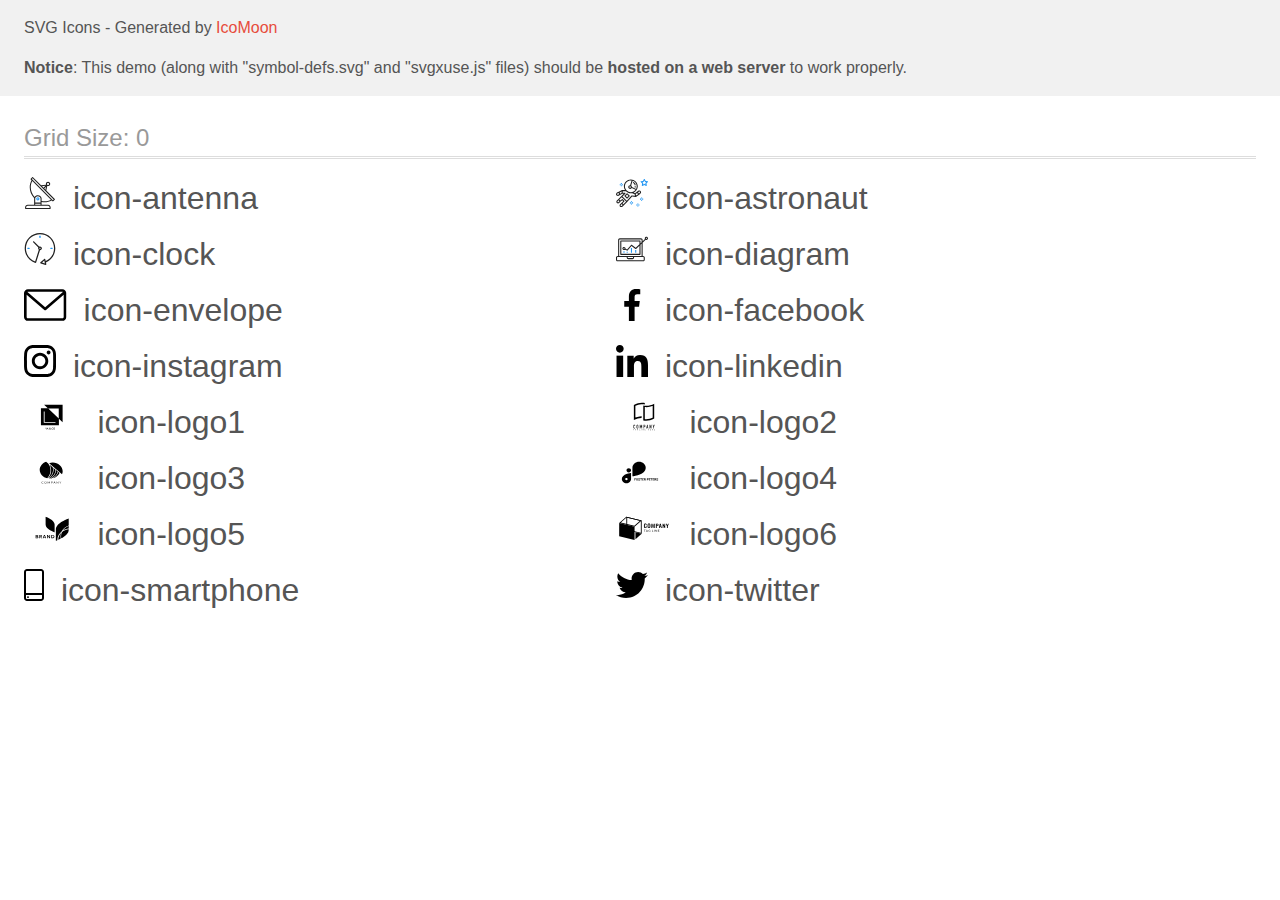
<file: images/icons/icomoon/demo-external-svg.html>
<!doctype html>
<html>
<head>
    <title>IcoMoon - SVG Icons</title>
    <meta charset="utf-8">
    <meta name="viewport" content="width=device-width, initial-scale=1">
    <link rel="stylesheet" href="demo-files/demo.css">
    <link rel="stylesheet" href="style.css">
</head>
<body>
<header class="bgc1 clearfix">
<div class="mhl">
    <p>SVG Icons - Generated by <a href="https://icomoon.io/app">IcoMoon</a></p><p><strong>Notice</strong>: This demo (along with "symbol-defs.svg" and "svgxuse.js" files) should be <b>hosted on a web server</b> to work properly.</p>
</div>
</header>
    <div class="clearfix mhl ptl">
        <h1 class="mvm mtn fgc1">Grid Size: 0</h1>
        <div class="glyph fs1">
            <div class="clearfix pbs">
                <svg class="icon icon-antenna"><use xlink:href="symbol-defs.svg#icon-antenna"></use></svg><span class="name"> icon-antenna</span>
            </div>
        </div>
        <div class="glyph fs1">
            <div class="clearfix pbs">
                <svg class="icon icon-astronaut"><use xlink:href="symbol-defs.svg#icon-astronaut"></use></svg><span class="name"> icon-astronaut</span>
            </div>
        </div>
        <div class="glyph fs1">
            <div class="clearfix pbs">
                <svg class="icon icon-clock"><use xlink:href="symbol-defs.svg#icon-clock"></use></svg><span class="name"> icon-clock</span>
            </div>
        </div>
        <div class="glyph fs1">
            <div class="clearfix pbs">
                <svg class="icon icon-diagram"><use xlink:href="symbol-defs.svg#icon-diagram"></use></svg><span class="name"> icon-diagram</span>
            </div>
        </div>
        <div class="glyph fs1">
            <div class="clearfix pbs">
                <svg class="icon icon-envelope"><use xlink:href="symbol-defs.svg#icon-envelope"></use></svg><span class="name"> icon-envelope</span>
            </div>
        </div>
        <div class="glyph fs1">
            <div class="clearfix pbs">
                <svg class="icon icon-facebook"><use xlink:href="symbol-defs.svg#icon-facebook"></use></svg><span class="name"> icon-facebook</span>
            </div>
        </div>
        <div class="glyph fs1">
            <div class="clearfix pbs">
                <svg class="icon icon-instagram"><use xlink:href="symbol-defs.svg#icon-instagram"></use></svg><span class="name"> icon-instagram</span>
            </div>
        </div>
        <div class="glyph fs1">
            <div class="clearfix pbs">
                <svg class="icon icon-linkedin"><use xlink:href="symbol-defs.svg#icon-linkedin"></use></svg><span class="name"> icon-linkedin</span>
            </div>
        </div>
        <div class="glyph fs1">
            <div class="clearfix pbs">
                <svg class="icon icon-logo1"><use xlink:href="symbol-defs.svg#icon-logo1"></use></svg><span class="name"> icon-logo1</span>
            </div>
        </div>
        <div class="glyph fs1">
            <div class="clearfix pbs">
                <svg class="icon icon-logo2"><use xlink:href="symbol-defs.svg#icon-logo2"></use></svg><span class="name"> icon-logo2</span>
            </div>
        </div>
        <div class="glyph fs1">
            <div class="clearfix pbs">
                <svg class="icon icon-logo3"><use xlink:href="symbol-defs.svg#icon-logo3"></use></svg><span class="name"> icon-logo3</span>
            </div>
        </div>
        <div class="glyph fs1">
            <div class="clearfix pbs">
                <svg class="icon icon-logo4"><use xlink:href="symbol-defs.svg#icon-logo4"></use></svg><span class="name"> icon-logo4</span>
            </div>
        </div>
        <div class="glyph fs1">
            <div class="clearfix pbs">
                <svg class="icon icon-logo5"><use xlink:href="symbol-defs.svg#icon-logo5"></use></svg><span class="name"> icon-logo5</span>
            </div>
        </div>
        <div class="glyph fs1">
            <div class="clearfix pbs">
                <svg class="icon icon-logo6"><use xlink:href="symbol-defs.svg#icon-logo6"></use></svg><span class="name"> icon-logo6</span>
            </div>
        </div>
        <div class="glyph fs1">
            <div class="clearfix pbs">
                <svg class="icon icon-smartphone"><use xlink:href="symbol-defs.svg#icon-smartphone"></use></svg><span class="name"> icon-smartphone</span>
            </div>
        </div>
        <div class="glyph fs1">
            <div class="clearfix pbs">
                <svg class="icon icon-twitter"><use xlink:href="symbol-defs.svg#icon-twitter"></use></svg><span class="name"> icon-twitter</span>
            </div>
        </div>
  </div>
<script defer src="svgxuse.js"></script>
</body>
</html>
</file>
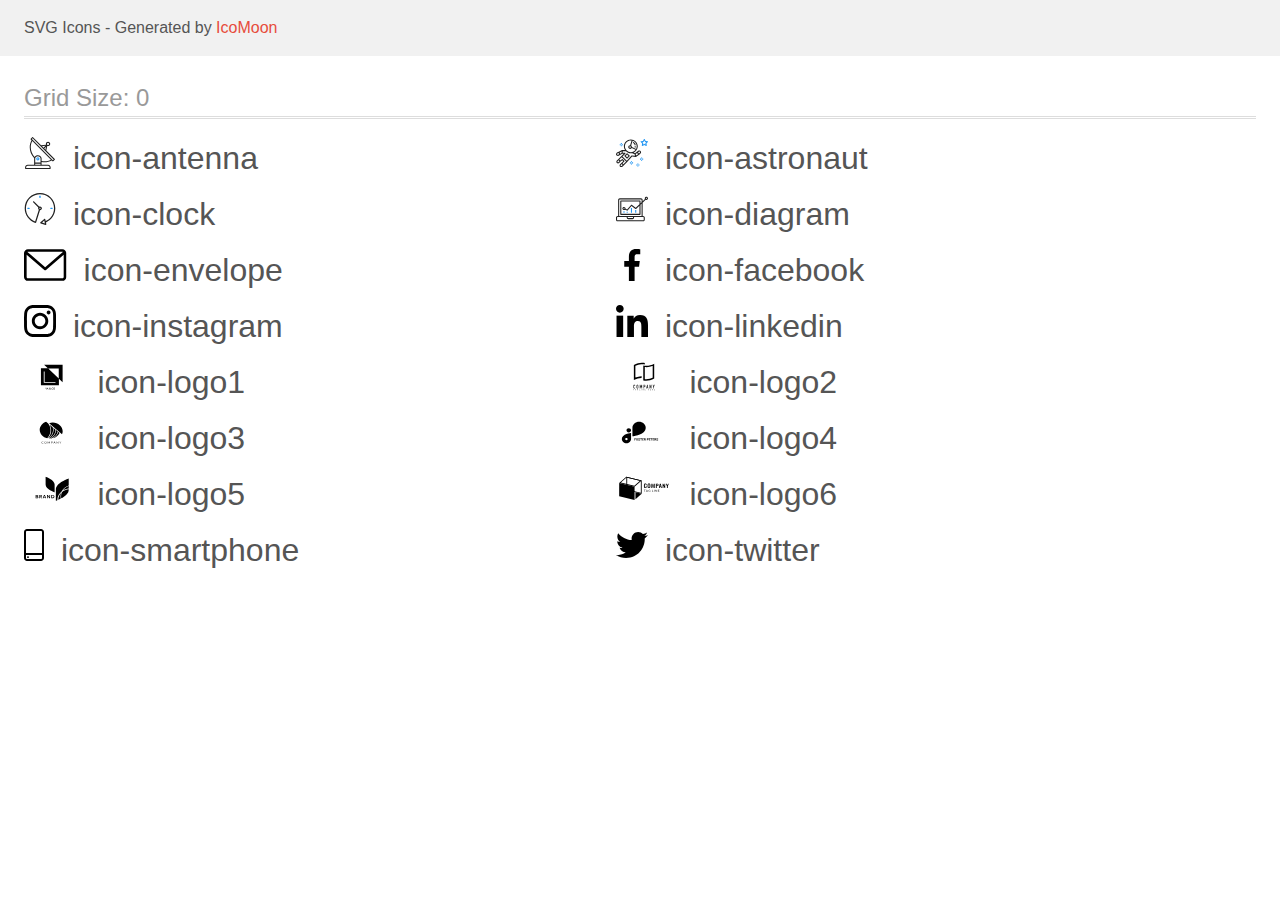
<file: images/icons/icomoon/demo.html>
<!doctype html>
<html>
<head>
    <title>IcoMoon - SVG Icons</title>
    <meta charset="utf-8">
    <meta name="viewport" content="width=device-width, initial-scale=1">
    <link rel="stylesheet" href="demo-files/demo.css">
    <link rel="stylesheet" href="style.css">
</head>
<body>
<svg aria-hidden="true" style="position: absolute; width: 0; height: 0; overflow: hidden;" version="1.1" xmlns="http://www.w3.org/2000/svg" xmlns:xlink="http://www.w3.org/1999/xlink">
<defs>
<symbol id="icon-antenna" viewBox="0 0 32 32">
<path fill="#212121" style="fill: var(--color1, #212121)" d="M30.773 22.098l-8.443-8.505 0.937-4.615c0.242 0.094 0.499 0.144 0.758 0.146h0.006c1.192 0.014 2.17-0.941 2.184-2.133s-0.941-2.17-2.133-2.184c-1.192-0.014-2.17 0.941-2.184 2.133-0.003 0.255 0.039 0.509 0.125 0.749l-4.96 0.605-8.091-8.133c-0.099-0.101-0.235-0.159-0.377-0.16-0.14 0.001-0.274 0.056-0.373 0.155l-1.513 1.504c-0.208 0.208-0.208 0.546 0 0.754l0.814 0.826c-3.153 5.798-2.129 12.978 2.519 17.663 0.043 0.041 0.092 0.074 0.146 0.098-0.034 0.18-0.051 0.364-0.052 0.547v6.187h-6.4c-1.472 0.002-2.665 1.195-2.667 2.667v1.067c0 0.295 0.239 0.533 0.533 0.533h24.533c0.295 0 0.533-0.239 0.533-0.533v-1.067c-0.002-1.472-1.195-2.665-2.667-2.667h-6.4v-2.742c1.003 0.21 2.024 0.317 3.049 0.32 2.458-0.003 4.877-0.615 7.040-1.783l0.818 0.823c0.099 0.101 0.235 0.159 0.377 0.16 0.14-0.001 0.274-0.056 0.373-0.155l1.513-1.504c0.208-0.208 0.208-0.546 0-0.754zM23.28 6.233c0.418-0.415 1.093-0.414 1.508 0.004s0.414 1.093-0.004 1.508c-0.2 0.199-0.47 0.31-0.752 0.31h-0.003c-0.589-0.003-1.064-0.483-1.061-1.072 0.002-0.282 0.115-0.552 0.314-0.751h-0.002zM22.024 9.738l-0.598 2.946-1.175-1.182 1.774-1.763zM21.419 8.836l-1.92 1.909-1.485-1.493 3.405-0.415zM24.004 28.8c0.884 0 1.6 0.716 1.6 1.6v0.533h-23.467v-0.533c0-0.884 0.716-1.6 1.6-1.6h20.267zM16.537 26.667v1.067h-5.333v-1.067h5.333zM11.204 25.6v-4.053c0-1.294 1.196-2.347 2.667-2.347s2.667 1.053 2.667 2.347v4.053h-5.333zM17.604 23.904v-2.357c0-1.882-1.675-3.413-3.733-3.413-1.331-0.020-2.576 0.657-3.281 1.786-4.058-4.274-4.971-10.645-2.279-15.887l18.602 18.708c-2.872 1.461-6.165 1.873-9.309 1.163zM28.893 23.22l-21.057-21.181 0.755-0.752 7.935 7.98c0.004 0 0.006 0.007 0.010 0.010l13.115 13.191-0.757 0.752z"></path>
<path fill="#2196f3" style="fill: var(--color2, #2196f3)" d="M13.876 20.267h-0.005c-0.884-0.001-1.601 0.714-1.602 1.598s0.714 1.601 1.598 1.602h0.005c0.884 0.001 1.601-0.714 1.602-1.598s-0.714-1.601-1.598-1.602zM14.249 22.245c-0.1 0.1-0.236 0.156-0.378 0.155-0.295-0.002-0.532-0.242-0.531-0.536 0.001-0.141 0.057-0.276 0.157-0.375s0.233-0.154 0.373-0.155c0.295 0.002 0.532 0.241 0.53 0.536-0.001 0.141-0.057 0.276-0.157 0.375h0.005z"></path>
</symbol>
<symbol id="icon-astronaut" viewBox="0 0 32 32">
<path fill="#2196f3" style="fill: var(--color2, #2196f3)" d="M31.974 4.524c-0.063-0.193-0.229-0.333-0.43-0.363l-1.91-0.278-0.855-1.731c-0.179-0.365-0.777-0.365-0.956 0l-0.855 1.731-1.91 0.278c-0.201 0.029-0.367 0.17-0.431 0.363-0.062 0.193-0.011 0.405 0.135 0.547l1.383 1.348-0.326 1.903c-0.034 0.2 0.048 0.402 0.212 0.522 0.166 0.121 0.382 0.135 0.562 0.040l1.709-0.899 1.709 0.899c0.078 0.041 0.164 0.061 0.249 0.061 0.11 0 0.221-0.034 0.314-0.102 0.164-0.119 0.246-0.322 0.212-0.522l-0.326-1.903 1.383-1.348c0.145-0.142 0.197-0.354 0.135-0.547zM29.511 5.851c-0.125 0.122-0.183 0.299-0.153 0.472l0.191 1.114-1-0.526c-0.078-0.041-0.163-0.061-0.249-0.061s-0.17 0.020-0.249 0.061l-1.001 0.526 0.191-1.114c0.030-0.173-0.028-0.349-0.153-0.472l-0.81-0.789 1.119-0.163c0.174-0.025 0.324-0.134 0.402-0.292l0.5-1.013 0.5 1.013c0.078 0.157 0.228 0.267 0.402 0.292l1.119 0.163-0.809 0.789z"></path>
<path fill="#2196f3" style="fill: var(--color2, #2196f3)" d="M26.134 20.522h-1.067v1.067h1.067v-1.067z"></path>
<path fill="#2196f3" style="fill: var(--color2, #2196f3)" d="M26.134 22.656h-1.067v1.067h1.067v-1.067z"></path>
<path fill="#2196f3" style="fill: var(--color2, #2196f3)" d="M27.2 21.589h-1.067v1.067h1.067v-1.067z"></path>
<path fill="#2196f3" style="fill: var(--color2, #2196f3)" d="M25.067 21.589h-1.067v1.067h1.067v-1.067z"></path>
<path fill="#2196f3" style="fill: var(--color2, #2196f3)" d="M22.4 26.389h-1.067v1.067h1.067v-1.067z"></path>
<path fill="#2196f3" style="fill: var(--color2, #2196f3)" d="M22.4 28.522h-1.067v1.067h1.067v-1.067z"></path>
<path fill="#2196f3" style="fill: var(--color2, #2196f3)" d="M23.467 27.456h-1.067v1.067h1.067v-1.067z"></path>
<path fill="#2196f3" style="fill: var(--color2, #2196f3)" d="M21.333 27.456h-1.067v1.067h1.067v-1.067z"></path>
<path fill="#2196f3" style="fill: var(--color2, #2196f3)" d="M16 24.256h-1.067v1.067h1.067v-1.067z"></path>
<path fill="#2196f3" style="fill: var(--color2, #2196f3)" d="M16 26.389h-1.067v1.067h1.067v-1.067z"></path>
<path fill="#2196f3" style="fill: var(--color2, #2196f3)" d="M17.067 25.322h-1.067v1.067h1.067v-1.067z"></path>
<path fill="#2196f3" style="fill: var(--color2, #2196f3)" d="M14.933 25.322h-1.067v1.067h1.067v-1.067z"></path>
<path fill="#2196f3" style="fill: var(--color2, #2196f3)" d="M5.867 6.122h-1.067v1.067h1.067v-1.067z"></path>
<path fill="#2196f3" style="fill: var(--color2, #2196f3)" d="M5.867 8.255h-1.067v1.067h1.067v-1.067z"></path>
<path fill="#2196f3" style="fill: var(--color2, #2196f3)" d="M6.933 7.189h-1.067v1.067h1.067v-1.067z"></path>
<path fill="#2196f3" style="fill: var(--color2, #2196f3)" d="M4.8 7.189h-1.067v1.067h1.067v-1.067z"></path>
<path fill="#212121" style="fill: var(--color1, #212121)" d="M24.715 14.159c-0.287-0.388-0.709-0.637-1.188-0.705-0.481-0.068-0.956 0.058-1.34 0.352l-1.252 0.96-1.898 1.417-1.358-0.541c2.421-1.086 4.114-3.508 4.114-6.32 0-3.823-3.123-6.933-6.961-6.933s-6.961 3.11-6.961 6.933c0 1.386 0.414 2.674 1.12 3.758l-2.764-0.024c-0.002 0-0.003 0-0.005 0-0.009 0-0.015 0.004-0.023 0.005-0.053 0.002-0.105 0.013-0.155 0.031-0.013 0.005-0.026 0.008-0.038 0.013-0.006 0.003-0.013 0.003-0.019 0.006l-3.233 1.596c-0.001 0-0.001 0-0.001 0.001l-1.893 0.911c-0.021 0.009-0.042 0.021-0.063 0.035-0.755 0.502-1.012 1.489-0.598 2.295 0.22 0.429 0.595 0.745 1.056 0.889 0.178 0.055 0.359 0.083 0.539 0.083 0.29 0 0.577-0.071 0.839-0.211l1.388-0.738 2.264-1.169 1.357-0.008-5.442 5.416c-0.001 0.001-0.001 0.001-0.002 0.001l-1.339 1.333c-0.316 0.315-0.49 0.732-0.49 1.178s0.174 0.863 0.49 1.179c0.325 0.323 0.752 0.485 1.179 0.485s0.854-0.162 1.18-0.485l1.314-1.309 1.741-1.3 0.901 0.897-1.762 1.754c-0 0.001-0.001 0.001-0.002 0.001l-1.339 1.333c-0.316 0.315-0.49 0.732-0.49 1.178s0.174 0.863 0.49 1.179c0.325 0.323 0.753 0.485 1.18 0.485s0.855-0.162 1.18-0.485l3.482-3.467c0.001-0.001 0.001-0.001 0.001-0.002l1.010-1-0.004-0.004c0.006-0.006 0.015-0.009 0.022-0.015l5.166-5.658 3.471 0.494c0.025 0.004 0.050 0.005 0.075 0.005 0.065 0 0.127-0.015 0.187-0.038 0.018-0.006 0.033-0.015 0.050-0.023 0.019-0.010 0.039-0.015 0.058-0.027l3.213-2.133c0.012-0.008 0.018-0.021 0.029-0.029 0.013-0.010 0.029-0.014 0.041-0.026l1.271-1.191c0.662-0.62 0.753-1.635 0.212-2.362zM2.13 17.77c-0.173 0.093-0.37 0.111-0.558 0.052-0.187-0.058-0.338-0.186-0.427-0.358-0.161-0.314-0.068-0.695 0.214-0.902l1.314-0.632 0.449 1.312-0.992 0.528zM5.628 15.942l-1.548 0.8-0.439-1.283 2.027-1.001-0.040 1.484zM20.727 9.322c0 0.918-0.219 1.785-0.599 2.559l-4.181-1.899c-0.044-0.573-0.341-1.075-0.788-1.388l1.464-4.86c2.378 0.756 4.105 2.974 4.105 5.588zM8.938 9.322c0-3.235 2.644-5.867 5.894-5.867 0.253 0 0.5 0.021 0.745 0.052l-1.432 4.754c-0.019-0.001-0.037-0.006-0.057-0.006-1.033 0-1.873 0.837-1.873 1.867s0.84 1.867 1.873 1.867c0.694 0 1.294-0.383 1.618-0.945l3.862 1.755c-1.075 1.446-2.795 2.39-4.737 2.39-3.25 0-5.894-2.632-5.894-5.867zM14.894 10.122c0 0.441-0.362 0.8-0.806 0.8s-0.806-0.359-0.806-0.8c0-0.441 0.362-0.8 0.806-0.8s0.806 0.359 0.806 0.8zM2.465 25.146c-0.236 0.234-0.619 0.234-0.854 0.001-0.114-0.114-0.176-0.263-0.176-0.423s0.062-0.309 0.176-0.421l0.962-0.958 0.851 0.848-0.959 0.955zM5.679 28.88c-0.236 0.234-0.619 0.235-0.855 0.001-0.114-0.114-0.176-0.263-0.176-0.423s0.062-0.309 0.176-0.421l0.963-0.959 0.852 0.848-0.96 0.955zM9.16 25.411c-0.001 0-0.001 0-0.002 0.001l-1.765 1.76-0.852-0.848 1.763-1.755c0 0 0 0 0-0s0.001-0.001 0.002-0.001c0.040-0.040 0.065-0.088 0.090-0.135 0.007-0.014 0.020-0.026 0.026-0.040 0.017-0.041 0.019-0.085 0.026-0.129 0.003-0.025 0.014-0.047 0.014-0.073 0-0.036-0.013-0.070-0.020-0.106-0.006-0.032-0.006-0.065-0.019-0.095-0.020-0.050-0.055-0.094-0.091-0.138-0.010-0.012-0.014-0.027-0.025-0.038 0 0 0 0-0.001 0s-0.001-0.002-0.001-0.002l-1.607-1.6c-0.017-0.017-0.039-0.024-0.058-0.038-0.028-0.022-0.055-0.042-0.087-0.058-0.030-0.015-0.061-0.024-0.093-0.033-0.034-0.010-0.067-0.017-0.103-0.020-0.033-0.002-0.063 0.001-0.095 0.005-0.036 0.004-0.069 0.009-0.104 0.020-0.034 0.011-0.063 0.027-0.094 0.045-0.020 0.011-0.042 0.015-0.061 0.029l-1.773 1.324-0.901-0.897 2.399-2.386 4.361 4.289-0.928 0.919zM15.979 18.394c-0.015-0.002-0.030 0.004-0.045 0.003-0.039-0.002-0.076 0.001-0.115 0.007-0.030 0.005-0.059 0.011-0.088 0.021-0.034 0.012-0.065 0.028-0.097 0.047-0.030 0.018-0.057 0.037-0.083 0.061-0.013 0.011-0.028 0.017-0.040 0.029l-4.698 5.146-4.328-4.257 2.833-2.818c0.209-0.208 0.21-0.546 0.002-0.755-0.105-0.105-0.243-0.157-0.381-0.156v-0.001l-2.219 0.013 0.028-1.607 3.104 0.027c1.265 1.294 3.029 2.101 4.981 2.101 0.437 0 0.864-0.045 1.279-0.123 0.040 0.032 0.079 0.065 0.13 0.085l2.41 0.96 0.331 1.644-3.003-0.427zM20.020 18.572l-0.313-1.558 1.446-1.080 0.947 1.257-2.080 1.381zM23.774 15.741l-0.838 0.785-0.931-1.236 0.831-0.637c0.155-0.119 0.351-0.168 0.543-0.143 0.193 0.027 0.364 0.128 0.48 0.284 0.217 0.292 0.18 0.699-0.085 0.947z"></path>
<path fill="#212121" style="fill: var(--color1, #212121)" d="M13.602 18.544l-2.143-2.133c-0.207-0.207-0.545-0.207-0.753 0l-2.142 2.133c-0.1 0.101-0.157 0.236-0.157 0.378s0.056 0.278 0.157 0.378l2.142 2.133c0.104 0.103 0.241 0.155 0.377 0.155s0.273-0.052 0.376-0.155l2.143-2.133c0.1-0.1 0.157-0.236 0.157-0.378s-0.057-0.278-0.157-0.378zM11.083 20.303l-1.387-1.381 1.387-1.381 1.387 1.381-1.387 1.381z"></path>
<path fill="#212121" style="fill: var(--color1, #212121)" d="M17.164 5.071l-0.258 1.036c0.071 0.018 1.738 0.452 1.738 2.149h1.067c-0-2.017-1.666-2.965-2.547-3.185z"></path>
<path fill="#212121" style="fill: var(--color1, #212121)" d="M19.711 9.322h-1.067v1.067h1.067v-1.067z"></path>
</symbol>
<symbol id="icon-clock" viewBox="0 0 32 32">
<path fill="#212121" style="fill: var(--color1, #212121)" d="M31.297 15.301c-0.002-8.452-6.855-15.303-15.308-15.301s-15.303 6.855-15.301 15.308c0.001 6.658 4.307 12.551 10.649 14.576 0.061 0.019 0.124 0.029 0.187 0.029 0.121-0 0.239-0.032 0.342-0.094 0.135-0.080 0.236-0.207 0.283-0.356l3.865-12.25c1.057-0.005 1.909-0.866 1.903-1.923s-0.866-1.909-1.923-1.903c-0.284 0.001-0.565 0.067-0.82 0.191l-5.106-5.107c-0.253-0.245-0.657-0.238-0.902 0.016-0.239 0.247-0.239 0.639 0 0.886l5.103 5.109c-0.392 0.799-0.168 1.764 0.536 2.309l-3.683 11.673c-7.278-2.681-11.004-10.754-8.323-18.032s10.754-11.004 18.032-8.323 11.004 10.754 8.323 18.032c-1.31 3.556-4.001 6.431-7.462 7.973l-0.398-1.874c-0.073-0.344-0.411-0.565-0.756-0.492-0.109 0.023-0.209 0.074-0.292 0.148l-3.837 3.426c-0.263 0.234-0.287 0.637-0.052 0.9 0.076 0.085 0.174 0.149 0.283 0.184l4.899 1.563c0.335 0.108 0.694-0.077 0.802-0.412 0.034-0.106 0.040-0.219 0.017-0.328l-0.391-1.839c5.664-2.388 9.342-7.942 9.329-14.089zM15.992 14.664c0.352 0 0.638 0.286 0.638 0.638s-0.286 0.638-0.638 0.638c-0.352 0-0.638-0.285-0.638-0.638s0.285-0.638 0.638-0.638zM18.093 29.528l2.184-1.948 0.603 2.84-2.787-0.892z"></path>
<path fill="#2196f3" style="fill: var(--color2, #2196f3)" d="M15.354 3.185v1.275c0 0.352 0.285 0.638 0.638 0.638s0.638-0.285 0.638-0.638v-1.275c0-0.352-0.286-0.638-0.638-0.638s-0.638 0.286-0.638 0.638z"></path>
<path fill="#2196f3" style="fill: var(--color2, #2196f3)" d="M3.876 14.664c-0.352 0-0.638 0.286-0.638 0.638s0.285 0.638 0.638 0.638h1.275c0.352 0 0.638-0.285 0.638-0.638s-0.285-0.638-0.638-0.638h-1.275z"></path>
<path fill="#2196f3" style="fill: var(--color2, #2196f3)" d="M28.108 15.939c0.352 0 0.638-0.285 0.638-0.638s-0.285-0.638-0.638-0.638h-1.275c-0.352 0-0.638 0.286-0.638 0.638s0.286 0.638 0.638 0.638h1.275z"></path>
</symbol>
<symbol id="icon-diagram" viewBox="0 0 32 32">
<path fill="#2196f3" style="fill: var(--color2, #2196f3)" d="M14.926 14.965h1.066v4.798h-1.066v-4.797z"></path>
<path fill="#2196f3" style="fill: var(--color2, #2196f3)" d="M19.19 17.097h1.066v2.665h-1.066v-2.665z"></path>
<path fill="#2196f3" style="fill: var(--color2, #2196f3)" d="M10.661 18.696h1.066v1.066h-1.066v-1.066z"></path>
<path fill="#2196f3" style="fill: var(--color2, #2196f3)" d="M7.463 18.163h1.066v1.599h-1.066v-1.599z"></path>
<path fill="#212121" style="fill: var(--color1, #212121)" d="M1.599 28.291h25.587c0.883 0 1.599-0.716 1.599-1.599v-2.132c0-0.883-0.716-1.599-1.599-1.599h-0.533v-13.293l3.028-2.868c0.703 0.346 1.553 0.136 2.013-0.499s0.396-1.508-0.152-2.068-1.42-0.644-2.065-0.198c-0.644 0.446-0.873 1.292-0.542 2.002l-2.281 2.163v-1.23c0-0.883-0.716-1.599-1.599-1.599h-21.322c-0.883 0-1.599 0.716-1.599 1.599v15.992h-0.533c-0.883 0-1.599 0.716-1.599 1.599v2.132c0 0.883 0.716 1.599 1.599 1.599zM30.384 4.837c0.294 0 0.533 0.239 0.533 0.533s-0.239 0.533-0.533 0.533c-0.294 0-0.533-0.239-0.533-0.533s0.239-0.533 0.533-0.533zM3.198 6.969c0-0.294 0.239-0.533 0.533-0.533h21.322c0.294 0 0.533 0.239 0.533 0.533v2.239l-1.066 1.013v-2.186c0-0.294-0.239-0.533-0.533-0.533h-19.19c-0.294 0-0.533 0.239-0.533 0.533v13.326c0 0.294 0.239 0.533 0.533 0.533h19.19c0.294 0 0.533-0.239 0.533-0.533v-9.674l1.066-1.010v12.284h-22.388v-15.992zM7.996 13.899c-0.721-0.002-1.354 0.478-1.546 1.174s0.105 1.433 0.725 1.801c0.62 0.368 1.41 0.276 1.928-0.226l1.853 0.93c0.215 0.108 0.476 0.057 0.636-0.123l3.939-4.431 3.872 2.901c0.208 0.156 0.498 0.139 0.686-0.039l3.365-3.188v8.131h-18.124v-12.26h18.124v2.66l-3.771 3.572-3.904-2.927c-0.222-0.166-0.534-0.135-0.718 0.072l-3.993 4.493-1.493-0.746c0.011-0.064 0.018-0.129 0.020-0.193 0-0.883-0.716-1.599-1.599-1.599zM8.529 15.498c0 0.294-0.239 0.533-0.533 0.533s-0.533-0.239-0.533-0.533c0-0.294 0.239-0.533 0.533-0.533s0.533 0.239 0.533 0.533zM11.727 24.027h5.331v0.533c0 0.294-0.239 0.533-0.533 0.533h-4.264c-0.294 0-0.533-0.239-0.533-0.533v-0.533zM1.066 24.56c0-0.294 0.239-0.533 0.533-0.533h9.062v0.533c0 0.883 0.716 1.599 1.599 1.599h4.264c0.883 0 1.599-0.716 1.599-1.599v-0.533h9.062c0.294 0 0.533 0.239 0.533 0.533v2.132c0 0.294-0.239 0.533-0.533 0.533h-25.587c-0.294 0-0.533-0.239-0.533-0.533v-2.132z"></path>
</symbol>
<symbol id="icon-envelope" viewBox="0 0 43 32">
<path d="M38.667 0h-34.667c-2.206 0-4 1.794-4 4v24c0 2.206 1.794 4 4 4h34.667c2.206 0 4-1.794 4-4v-24c0-2.206-1.794-4-4-4zM38.667 2.667c0.181 0 0.353 0.038 0.511 0.103l-17.844 15.466-17.844-15.466c0.158-0.066 0.33-0.103 0.511-0.103h34.667zM38.667 29.333h-34.667c-0.736 0-1.333-0.598-1.333-1.333v-22.413l17.793 15.421c0.251 0.217 0.563 0.326 0.874 0.326s0.622-0.108 0.874-0.326l17.793-15.421v22.413c0 0.736-0.598 1.333-1.333 1.333z"></path>
</symbol>
<symbol id="icon-facebook" viewBox="0 0 32 32">
<path d="M21.329 5.313h2.921v-5.088c-0.504-0.069-2.237-0.225-4.256-0.225-4.212 0-7.097 2.649-7.097 7.519v4.481h-4.648v5.688h4.648v14.312h5.699v-14.311h4.46l0.708-5.688h-5.169v-3.919c0.001-1.644 0.444-2.769 2.735-2.769z"></path>
</symbol>
<symbol id="icon-instagram" viewBox="0 0 32 32">
<path d="M31.969 9.408c-0.075-1.7-0.35-2.869-0.744-3.882-0.406-1.075-1.032-2.038-1.851-2.838-0.8-0.813-1.769-1.444-2.832-1.844-1.019-0.394-2.182-0.669-3.882-0.744-1.713-0.081-2.257-0.1-6.601-0.1s-4.888 0.019-6.595 0.094c-1.7 0.075-2.869 0.35-3.882 0.744-1.075 0.406-2.038 1.031-2.838 1.85-0.813 0.8-1.444 1.769-1.844 2.832-0.394 1.019-0.669 2.182-0.744 3.882-0.081 1.713-0.1 2.257-0.1 6.601s0.019 4.888 0.094 6.595c0.075 1.7 0.35 2.869 0.744 3.882 0.406 1.075 1.038 2.038 1.85 2.838 0.8 0.813 1.769 1.444 2.832 1.844 1.019 0.394 2.182 0.669 3.882 0.744 1.706 0.075 2.25 0.094 6.595 0.094s4.888-0.019 6.595-0.094c1.7-0.075 2.869-0.35 3.882-0.744 2.151-0.832 3.851-2.532 4.682-4.682 0.394-1.019 0.669-2.182 0.744-3.882 0.075-1.707 0.094-2.251 0.094-6.595s-0.006-4.888-0.081-6.595zM29.087 22.473c-0.069 1.563-0.331 2.407-0.55 2.969-0.538 1.394-1.644 2.5-3.038 3.038-0.563 0.219-1.413 0.481-2.969 0.55-1.688 0.075-2.194 0.094-6.464 0.094s-4.782-0.019-6.464-0.094c-1.563-0.069-2.407-0.331-2.969-0.55-0.694-0.256-1.325-0.663-1.838-1.194-0.531-0.519-0.938-1.144-1.194-1.838-0.219-0.563-0.481-1.413-0.55-2.969-0.075-1.688-0.094-2.194-0.094-6.464s0.019-4.782 0.094-6.464c0.069-1.563 0.331-2.407 0.55-2.969 0.256-0.694 0.663-1.325 1.2-1.838 0.519-0.531 1.144-0.938 1.838-1.194 0.563-0.219 1.413-0.481 2.969-0.55 1.688-0.075 2.194-0.094 6.464-0.094 4.276 0 4.782 0.019 6.464 0.094 1.563 0.069 2.407 0.331 2.969 0.55 0.694 0.256 1.325 0.662 1.838 1.194 0.531 0.519 0.938 1.144 1.194 1.838 0.219 0.563 0.481 1.413 0.55 2.969 0.075 1.688 0.094 2.194 0.094 6.464s-0.019 4.77-0.094 6.458z"></path>
<path d="M16.059 7.783c-4.538 0-8.22 3.682-8.22 8.22s3.682 8.22 8.22 8.22c4.539 0 8.22-3.682 8.22-8.22s-3.682-8.22-8.22-8.22zM16.059 21.335c-2.944 0-5.332-2.388-5.332-5.332s2.388-5.332 5.332-5.332c2.944 0 5.332 2.388 5.332 5.332s-2.388 5.332-5.332 5.332z"></path>
<path d="M26.524 7.458c0 1.060-0.859 1.919-1.919 1.919s-1.919-0.859-1.919-1.919c0-1.060 0.859-1.919 1.919-1.919s1.919 0.859 1.919 1.919z"></path>
</symbol>
<symbol id="icon-linkedin" viewBox="0 0 32 32">
<path d="M31.992 32v-0.001h0.008v-11.736c0-5.741-1.236-10.164-7.948-10.164-3.227 0-5.392 1.771-6.276 3.449h-0.093v-2.913h-6.364v21.364h6.627v-10.579c0-2.785 0.528-5.479 3.977-5.479 3.399 0 3.449 3.179 3.449 5.657v10.401h6.62z"></path>
<path d="M0.528 10.636h6.635v21.364h-6.635v-21.364z"></path>
<path d="M3.843 0c-2.121 0-3.843 1.721-3.843 3.843s1.721 3.879 3.843 3.879c2.121 0 3.843-1.757 3.843-3.879-0.001-2.121-1.723-3.843-3.843-3.843v0z"></path>
</symbol>
<symbol id="icon-logo1" viewBox="0 0 57 32">
<path d="M20.267 3.733l3.738 3.538-6.938-0.004v17.166h18.133v-6.564l3.733 3.534v-17.671h-18.667zM35.036 17.455l-10.597-10.032h10.597v10.032zM31.746 21.923h-11.81v-11.545h0.835v10.764h10.975v0.782zM22.725 26.72l-0.436 0.898-0.436-0.898h-0.366l0.637 1.198v0.698h0.331v-0.698l0.635-1.198h-0.365zM23.273 28.615l0.154-0.441h0.734l0.155 0.441h0.344l-0.717-1.896h-0.296l-0.716 1.896h0.342zM23.794 27.122l0.275 0.786h-0.549l0.275-0.786zM25.531 27.863c-0.048 0.073-0.072 0.153-0.072 0.241 0 0.16 0.056 0.29 0.168 0.389s0.263 0.148 0.451 0.148 0.349-0.051 0.484-0.152l0.107 0.126h0.367l-0.279-0.329c0.109-0.149 0.164-0.341 0.164-0.574h-0.275c0 0.128-0.026 0.243-0.079 0.348l-0.366-0.432 0.129-0.094c0.091-0.066 0.157-0.132 0.197-0.198s0.060-0.14 0.060-0.219c0-0.12-0.044-0.22-0.133-0.301s-0.201-0.122-0.339-0.122c-0.153 0-0.274 0.043-0.365 0.13s-0.135 0.203-0.135 0.352c0 0.061 0.014 0.124 0.043 0.189s0.081 0.144 0.155 0.237c-0.141 0.101-0.235 0.188-0.283 0.262zM26.386 28.282c-0.093 0.071-0.193 0.107-0.299 0.107-0.095 0-0.17-0.027-0.227-0.082s-0.085-0.126-0.085-0.214c0-0.102 0.052-0.192 0.156-0.271l0.040-0.029 0.414 0.488zM26.046 27.442c-0.089-0.11-0.134-0.202-0.134-0.275 0-0.063 0.018-0.116 0.055-0.158s0.085-0.063 0.147-0.063c0.057 0 0.105 0.018 0.142 0.053s0.056 0.077 0.056 0.126c0 0.075-0.027 0.136-0.081 0.184l-0.040 0.033-0.145 0.099zM29.132 28.472c0.13-0.114 0.205-0.272 0.224-0.474h-0.328c-0.017 0.135-0.059 0.232-0.124 0.29s-0.162 0.087-0.292 0.087c-0.142 0-0.249-0.054-0.323-0.161s-0.109-0.264-0.109-0.469v-0.168c0.002-0.202 0.041-0.355 0.117-0.46s0.188-0.158 0.331-0.158c0.123 0 0.217 0.030 0.28 0.091s0.104 0.158 0.12 0.294h0.328c-0.021-0.207-0.095-0.368-0.223-0.482s-0.296-0.171-0.505-0.171c-0.155 0-0.293 0.037-0.411 0.111s-0.209 0.179-0.272 0.315c-0.063 0.136-0.095 0.294-0.095 0.473v0.177c0.003 0.174 0.035 0.328 0.098 0.46s0.151 0.234 0.266 0.306c0.115 0.071 0.249 0.107 0.4 0.107 0.216 0 0.389-0.056 0.52-0.169zM31.068 28.206c0.064-0.141 0.096-0.304 0.096-0.49v-0.105c-0.001-0.185-0.034-0.347-0.099-0.486s-0.158-0.247-0.277-0.32c-0.119-0.075-0.256-0.112-0.41-0.112s-0.292 0.038-0.411 0.113c-0.119 0.075-0.211 0.183-0.277 0.324s-0.098 0.305-0.098 0.49v0.107c0.001 0.181 0.034 0.342 0.099 0.48s0.159 0.246 0.279 0.322c0.121 0.075 0.258 0.112 0.411 0.112 0.155 0 0.293-0.037 0.411-0.112s0.212-0.183 0.276-0.323zM30.716 27.135c0.080 0.112 0.12 0.273 0.12 0.483v0.099c0 0.214-0.040 0.376-0.119 0.487s-0.19 0.167-0.336 0.167c-0.144 0-0.257-0.057-0.339-0.171s-0.121-0.275-0.121-0.483v-0.109c0.002-0.204 0.043-0.362 0.122-0.473s0.192-0.168 0.335-0.168c0.146 0 0.258 0.056 0.337 0.168z"></path>
</symbol>
<symbol id="icon-logo2" viewBox="0 0 57 32">
<path d="M26.727 3.165h-0.073c-0.112-0.007-0.224-0.010-0.336-0.012v0h-0.243c-0.212 0-0.428 0.005-0.642 0.016-0.016-0.001-0.032-0.001-0.049 0-1.944 0.11-3.848 0.596-5.609 1.431l-0.231 0.111v11.809l0.54-0.183c0.474-0.163 0.978-0.309 1.5-0.445 1.411-0.362 2.861-0.555 4.317-0.574v1.551c-0.193 0.001-0.38 0.007-0.568 0.016h-0.045c-1.121 0.061-2.233 0.232-3.322 0.51-1.378 0.345-2.708 0.863-3.957 1.542v-15.145c1.298-0.757 2.695-1.325 4.151-1.688 1.278-0.33 2.593-0.5 3.913-0.504h0.228c0.273 0.007 0.538 0.019 0.788 0.038 0.658 0.046 1.31 0.15 1.95 0.311v1.527c-0.621-0.145-1.253-0.24-1.889-0.285-0.013-0.001-0.026-0.002-0.039-0.003-0.132-0.011-0.263-0.022-0.386-0.022zM29.415 4.726c0.339 0.026 0.689 0.038 1.044 0.038 1.388-0.005 2.769-0.182 4.114-0.528 1.378-0.346 2.706-0.865 3.956-1.543v14.875c-1.298 0.756-2.696 1.325-4.153 1.688-1.279 0.329-2.593 0.498-3.913 0.503-1 0.008-1.997-0.11-2.968-0.35v-14.971c0.229 0.053 0.465 0.102 0.706 0.142 0.394 0.066 0.81 0.115 1.214 0.145zM36.985 4.841l-0.54 0.182c-0.497 0.167-0.997 0.316-1.5 0.449-1.465 0.377-2.971 0.57-4.483 0.575-0.352 0-0.676-0.010-0.989-0.030l-0.43-0.028v12.148l0.37 0.033c0.343 0.030 0.696 0.045 1.052 0.045 1.191-0.005 2.377-0.159 3.531-0.457 0.95-0.238 1.874-0.57 2.759-0.991l0.231-0.111v-11.813z"></path>
<path d="M19.060 24.113c-0.078-0.080-0.171-0.144-0.274-0.186s-0.214-0.061-0.326-0.057c-0.119-0.002-0.237 0.021-0.347 0.065-0.101 0.040-0.193 0.101-0.27 0.178s-0.135 0.17-0.174 0.271c-0.042 0.107-0.063 0.22-0.062 0.335v2.023c-0.005 0.143 0.022 0.284 0.080 0.415 0.048 0.104 0.117 0.196 0.202 0.271 0.081 0.068 0.176 0.117 0.278 0.144 0.098 0.028 0.2 0.042 0.302 0.042 0.113 0.001 0.224-0.023 0.326-0.070 0.101-0.044 0.193-0.108 0.27-0.187 0.075-0.079 0.135-0.171 0.177-0.271 0.043-0.102 0.065-0.212 0.065-0.323v-0.226h-0.529v0.18c0.002 0.062-0.009 0.123-0.031 0.18-0.017 0.043-0.043 0.082-0.077 0.114-0.033 0.026-0.070 0.046-0.111 0.058-0.036 0.012-0.073 0.018-0.111 0.019-0.047 0.006-0.095-0.002-0.139-0.021s-0.081-0.049-0.11-0.088c-0.050-0.081-0.074-0.176-0.070-0.271v-1.887c-0.003-0.105 0.019-0.208 0.065-0.302 0.027-0.043 0.066-0.077 0.112-0.098s0.097-0.030 0.147-0.024c0.046-0.002 0.091 0.008 0.132 0.028s0.077 0.049 0.104 0.086c0.059 0.078 0.090 0.173 0.088 0.271v0.175h0.524v-0.206c0.001-0.121-0.021-0.241-0.065-0.354-0.039-0.106-0.099-0.203-0.177-0.285z"></path>
<path d="M22.202 24.090c-0.169-0.142-0.381-0.221-0.602-0.222-0.108 0-0.215 0.020-0.316 0.057-0.103 0.037-0.198 0.093-0.279 0.165-0.088 0.079-0.158 0.175-0.205 0.283-0.053 0.124-0.079 0.257-0.077 0.392v1.941c-0.004 0.137 0.023 0.272 0.077 0.397 0.048 0.104 0.118 0.197 0.205 0.271 0.081 0.075 0.176 0.133 0.279 0.171 0.101 0.037 0.208 0.056 0.316 0.057s0.215-0.020 0.316-0.057c0.105-0.038 0.202-0.096 0.286-0.171 0.084-0.076 0.152-0.168 0.2-0.271 0.054-0.125 0.081-0.261 0.077-0.397v-1.941c0.003-0.135-0.024-0.268-0.077-0.392-0.047-0.107-0.115-0.203-0.2-0.283zM21.955 26.706c0.004 0.052-0.003 0.104-0.021 0.152s-0.047 0.092-0.084 0.128c-0.070 0.059-0.158 0.091-0.249 0.091s-0.179-0.032-0.249-0.091c-0.037-0.036-0.066-0.080-0.084-0.128s-0.025-0.101-0.021-0.152v-1.941c-0.004-0.052 0.003-0.104 0.021-0.152s0.047-0.092 0.084-0.128c0.070-0.059 0.158-0.091 0.249-0.091s0.179 0.032 0.249 0.091c0.037 0.036 0.066 0.080 0.084 0.128s0.025 0.101 0.021 0.152v1.941z"></path>
<path d="M26.329 27.573v-3.674h-0.509l-0.668 1.945h-0.009l-0.673-1.945h-0.503v3.674h0.525v-2.235h0.009l0.514 1.58h0.262l0.518-1.58h0.009v2.235h0.525z"></path>
<path d="M29.311 24.157c-0.081-0.091-0.183-0.16-0.297-0.201-0.123-0.040-0.251-0.059-0.38-0.057h-0.78v3.674h0.523v-1.435h0.27c0.163 0.007 0.326-0.027 0.472-0.1 0.119-0.066 0.218-0.163 0.287-0.281 0.061-0.098 0.101-0.206 0.12-0.32 0.021-0.138 0.030-0.278 0.028-0.418 0.005-0.176-0.012-0.353-0.051-0.525-0.035-0.127-0.101-0.243-0.193-0.338zM29.041 25.277c-0.002 0.067-0.019 0.132-0.049 0.191-0.030 0.056-0.077 0.102-0.135 0.129-0.078 0.035-0.162 0.050-0.247 0.046h-0.239v-1.249h0.27c0.081-0.004 0.162 0.012 0.236 0.046 0.054 0.031 0.097 0.079 0.123 0.136 0.029 0.065 0.044 0.134 0.046 0.205 0 0.077 0 0.159 0 0.244s0.005 0.174 0 0.252h-0.005z"></path>
<path d="M31.791 23.899h-0.429l-0.809 3.674h0.523l0.154-0.789h0.714l0.154 0.789h0.524l-0.83-3.674zM31.308 26.283l0.258-1.332h0.009l0.256 1.332h-0.524z"></path>
<path d="M35.173 26.112h-0.009l-0.791-2.213h-0.503v3.674h0.523v-2.209h0.011l0.8 2.209h0.492v-3.674h-0.523v2.213z"></path>
<path d="M38.372 23.899l-0.421 1.461h-0.011l-0.421-1.461h-0.554l0.719 2.121v1.553h0.524v-1.553l0.719-2.121h-0.554z"></path>
<path d="M17.6 28.61h0.252v0.708h0.171v-0.708h0.251v-0.145h-0.675v0.145z"></path>
<path d="M19.721 28.465l-0.331 0.853h0.182l0.070-0.194h0.34l0.073 0.194h0.186l-0.339-0.853h-0.182zM19.694 28.981l0.116-0.316 0.116 0.316h-0.232z"></path>
<path d="M21.818 29.004h0.197v0.11c-0.058 0.046-0.129 0.071-0.202 0.072-0.034 0.002-0.069-0.004-0.1-0.019s-0.059-0.036-0.081-0.063c-0.045-0.065-0.068-0.143-0.063-0.222 0-0.19 0.082-0.285 0.246-0.285 0.043-0.004 0.086 0.007 0.121 0.032s0.061 0.062 0.072 0.104l0.169-0.033c-0.036-0.167-0.156-0.251-0.362-0.251-0.11-0.003-0.216 0.036-0.298 0.11-0.043 0.042-0.076 0.094-0.097 0.15s-0.030 0.117-0.025 0.178c-0.005 0.117 0.034 0.231 0.109 0.32 0.042 0.043 0.092 0.077 0.148 0.098s0.116 0.031 0.176 0.027c0.134 0.004 0.263-0.045 0.362-0.136v-0.336h-0.37v0.144z"></path>
<path d="M23.959 28.465h-0.173v0.853h0.598v-0.145h-0.425v-0.708z"></path>
<path d="M25.769 28.465h-0.173v0.853h0.173v-0.853z"></path>
<path d="M27.539 29.035l-0.349-0.57h-0.167v0.853h0.161v-0.557l0.343 0.557h0.171v-0.853h-0.158v0.57z"></path>
<path d="M29.14 28.943h0.425v-0.145h-0.425v-0.187h0.457v-0.145h-0.63v0.853h0.648v-0.145h-0.475v-0.231z"></path>
<path d="M33.020 28.802h-0.336v-0.336h-0.171v0.853h0.171v-0.373h0.336v0.373h0.171v-0.853h-0.171v0.336z"></path>
<path d="M34.629 28.943h0.426v-0.145h-0.426v-0.187h0.459v-0.145h-0.63v0.853h0.646v-0.145h-0.475v-0.231z"></path>
<path d="M36.812 28.943c0.148-0.023 0.224-0.102 0.224-0.237 0.004-0.036-0.001-0.073-0.016-0.106s-0.038-0.062-0.068-0.083c-0.077-0.039-0.163-0.056-0.25-0.050h-0.362v0.853h0.171v-0.357h0.034c0.037-0.002 0.073 0.004 0.107 0.019 0.025 0.015 0.046 0.037 0.061 0.062l0.186 0.271h0.205l-0.104-0.167c-0.046-0.082-0.111-0.153-0.189-0.205zM36.64 28.825h-0.127v-0.214h0.135c0.059-0.005 0.118 0.002 0.174 0.020 0.012 0.011 0.022 0.025 0.029 0.040s0.009 0.032 0.009 0.049c-0.001 0.017-0.005 0.033-0.013 0.048s-0.019 0.027-0.032 0.037c-0.056 0.017-0.115 0.024-0.174 0.020z"></path>
<path d="M38.458 28.943h0.425v-0.145h-0.425v-0.187h0.459v-0.145h-0.631v0.853h0.648v-0.145h-0.475v-0.231z"></path>
</symbol>
<symbol id="icon-logo3" viewBox="0 0 57 32">
<path d="M19.417 26.187c0.008 0 0.017 0.002 0.025 0.005s0.015 0.007 0.020 0.013l0.116 0.111c-0.090 0.090-0.202 0.162-0.327 0.211-0.147 0.053-0.305 0.079-0.464 0.076-0.149 0.003-0.298-0.021-0.436-0.071-0.125-0.045-0.237-0.113-0.329-0.2-0.094-0.089-0.166-0.194-0.212-0.308-0.051-0.127-0.076-0.261-0.074-0.396-0.002-0.135 0.025-0.27 0.080-0.397 0.051-0.115 0.127-0.22 0.225-0.308 0.099-0.087 0.218-0.155 0.349-0.201 0.143-0.048 0.296-0.072 0.449-0.071 0.143-0.003 0.285 0.019 0.417 0.064 0.115 0.043 0.221 0.104 0.313 0.178l-0.097 0.119c-0.007 0.008-0.015 0.016-0.025 0.021-0.012 0.007-0.025 0.010-0.039 0.009-0.015-0.001-0.030-0.005-0.042-0.013l-0.052-0.032-0.073-0.040c-0.031-0.015-0.064-0.028-0.097-0.039-0.043-0.013-0.087-0.024-0.132-0.032-0.057-0.009-0.115-0.013-0.173-0.013-0.111-0.001-0.22 0.017-0.323 0.053-0.096 0.034-0.182 0.084-0.253 0.149-0.073 0.069-0.128 0.15-0.164 0.238-0.041 0.101-0.061 0.207-0.060 0.313-0.002 0.108 0.018 0.216 0.060 0.318 0.035 0.087 0.090 0.167 0.161 0.236 0.067 0.064 0.149 0.114 0.241 0.147 0.095 0.034 0.197 0.051 0.3 0.050 0.059 0.001 0.119-0.003 0.177-0.010 0.096-0.010 0.188-0.039 0.269-0.085 0.041-0.023 0.079-0.049 0.115-0.078 0.015-0.012 0.035-0.020 0.055-0.020z"></path>
<path d="M22.776 25.629c0.002 0.134-0.025 0.267-0.078 0.393-0.047 0.114-0.122 0.218-0.219 0.305s-0.214 0.155-0.344 0.2c-0.285 0.094-0.599 0.094-0.884 0-0.129-0.046-0.245-0.114-0.342-0.201-0.097-0.089-0.172-0.194-0.221-0.308-0.105-0.255-0.105-0.533 0-0.787 0.050-0.115 0.125-0.22 0.221-0.31 0.097-0.084 0.214-0.15 0.342-0.193 0.284-0.096 0.6-0.096 0.884 0 0.129 0.046 0.246 0.114 0.343 0.201 0.096 0.088 0.17 0.191 0.22 0.304 0.054 0.127 0.080 0.261 0.078 0.395zM22.47 25.629c0.002-0.107-0.016-0.214-0.055-0.316-0.033-0.087-0.086-0.168-0.156-0.236-0.068-0.065-0.152-0.116-0.246-0.149-0.207-0.069-0.436-0.069-0.643 0-0.094 0.033-0.178 0.084-0.246 0.149-0.071 0.068-0.125 0.149-0.157 0.236-0.074 0.206-0.074 0.426 0 0.632 0.033 0.087 0.086 0.168 0.157 0.236 0.068 0.065 0.152 0.115 0.246 0.148 0.207 0.067 0.435 0.067 0.643 0 0.093-0.033 0.177-0.083 0.246-0.148 0.070-0.069 0.123-0.149 0.156-0.236 0.039-0.102 0.058-0.209 0.055-0.316z"></path>
<path d="M25.067 25.96l0.030 0.071c0.012-0.025 0.022-0.048 0.033-0.071 0.011-0.024 0.024-0.047 0.038-0.070l0.743-1.174c0.015-0.020 0.028-0.033 0.042-0.037 0.020-0.005 0.040-0.007 0.061-0.006h0.22v1.909h-0.26v-1.404c0-0.018 0-0.038 0-0.059-0.001-0.022-0.001-0.044 0-0.066l-0.747 1.19c-0.009 0.018-0.025 0.033-0.044 0.043s-0.041 0.016-0.064 0.016h-0.042c-0.023 0-0.045-0.005-0.064-0.016s-0.034-0.026-0.044-0.044l-0.769-1.198c0 0.023 0 0.046 0 0.068s0 0.043 0 0.061v1.404h-0.252v-1.905h0.22c0.021-0.001 0.041 0.001 0.061 0.006 0.018 0.008 0.032 0.021 0.041 0.037l0.759 1.175c0.015 0.022 0.028 0.045 0.038 0.068z"></path>
<path d="M27.864 25.865v0.715h-0.291v-1.906h0.649c0.122-0.002 0.244 0.012 0.362 0.042 0.094 0.023 0.181 0.064 0.256 0.119 0.065 0.052 0.114 0.116 0.145 0.187 0.034 0.078 0.051 0.161 0.049 0.244 0.001 0.084-0.017 0.167-0.054 0.244-0.035 0.073-0.089 0.138-0.157 0.191-0.075 0.057-0.162 0.1-0.257 0.126-0.113 0.031-0.232 0.046-0.35 0.044l-0.352-0.005zM27.864 25.66h0.352c0.076 0.001 0.153-0.009 0.225-0.029 0.060-0.018 0.115-0.046 0.163-0.082 0.044-0.035 0.078-0.078 0.099-0.126 0.024-0.051 0.036-0.105 0.035-0.16 0.003-0.053-0.007-0.106-0.029-0.155s-0.057-0.094-0.102-0.13c-0.111-0.075-0.251-0.112-0.391-0.102h-0.352v0.786z"></path>
<path d="M31.772 26.583h-0.23c-0.023 0.001-0.046-0.006-0.064-0.018-0.017-0.012-0.029-0.027-0.038-0.044l-0.198-0.461h-0.993l-0.205 0.461c-0.008 0.017-0.020 0.032-0.036 0.043-0.018 0.013-0.042 0.020-0.065 0.019h-0.23l0.872-1.909h0.302l0.884 1.909zM30.333 25.874h0.82l-0.346-0.777c-0.026-0.058-0.048-0.118-0.065-0.179l-0.034 0.1c-0.010 0.030-0.022 0.058-0.032 0.081l-0.343 0.776z"></path>
<path d="M33.029 24.682c0.017 0.008 0.032 0.020 0.044 0.034l1.272 1.439c0-0.023 0-0.046 0-0.067s0-0.043 0-0.063v-1.352h0.26v1.909h-0.145c-0.021 0.001-0.041-0.003-0.060-0.011-0.018-0.009-0.034-0.021-0.047-0.035l-1.271-1.438c0.001 0.022 0.001 0.044 0 0.066 0 0.021 0 0.040 0 0.058v1.361h-0.26v-1.909h0.154c0.018-0 0.036 0.003 0.052 0.009z"></path>
<path d="M36.748 25.823v0.758h-0.291v-0.758l-0.804-1.15h0.26c0.022-0.001 0.045 0.005 0.063 0.016 0.016 0.012 0.029 0.027 0.039 0.043l0.503 0.742c0.020 0.032 0.038 0.061 0.052 0.088s0.026 0.054 0.036 0.081l0.038-0.082c0.014-0.030 0.031-0.059 0.049-0.087l0.496-0.747c0.010-0.015 0.023-0.028 0.038-0.040 0.017-0.013 0.040-0.020 0.063-0.019h0.263l-0.806 1.155z"></path>
<path d="M24.923 21.47c0.127 0.014 0.255 0.025 0.384 0.035 1.962-0.763 3.622-2.011 4.772-3.588s1.74-3.415 1.695-5.282l-2.162-1.879c0.44 1.988 0.234 4.043-0.594 5.935s-2.245 3.547-4.094 4.779z"></path>
<path d="M24.151 21.383l0.058 0.010c1.975-1.228 3.482-2.942 4.323-4.921s0.981-4.133 0.4-6.181l-3.080-2.676c1.246 2.2 1.747 4.661 1.446 7.098s-1.393 4.75-3.147 6.67z"></path>
<path d="M34.596 14.841c-0.523 2.052-1.794 3.902-3.624 5.276-0.534 0.404-1.111 0.763-1.722 1.074 1.49-0.38 2.859-1.053 4.003-1.966s2.030-2.042 2.592-3.3l-1.249-1.084z"></path>
<path d="M34.106 14.539l-1.778-1.545c-0.034 1.762-0.61 3.483-1.669 4.986s-2.562 2.731-4.352 3.559h0.009c0.399-0 0.798-0.021 1.194-0.062 1.673-0.593 3.151-1.537 4.303-2.748s1.94-2.65 2.295-4.189z"></path>
<path d="M24.409 6.486l-2.122-1.846c-1.897 0.637-3.528 1.756-4.68 3.212s-1.772 3.179-1.778 4.946v0c0.007 1.952 0.763 3.846 2.149 5.383s3.322 2.628 5.501 3.101c1.946-2.060 3.085-4.605 3.252-7.266s-0.647-5.299-2.323-7.53z"></path>
<path d="M39.008 14.255c-0.008-2.316-1.070-4.535-2.955-6.173s-4.439-2.561-7.105-2.567c-1.232-0.001-2.453 0.196-3.602 0.582l12.99 11.286c0.445-0.998 0.673-2.058 0.672-3.128z"></path>
</symbol>
<symbol id="icon-logo4" viewBox="0 0 57 32">
<path d="M12.878 11.255h-0.002c-1.279 0-2.316 0.921-2.316 2.058v0.001c0 1.137 1.037 2.058 2.316 2.058h0.002c1.279 0 2.316-0.921 2.316-2.058v-0.001c0-1.137-1.037-2.058-2.316-2.058z"></path>
<path d="M29.971 10.597c-0.004-1.579-0.711-3.092-1.967-4.208s-2.958-1.745-4.735-1.749v0c-1.777 0.003-3.48 0.631-4.737 1.748s-1.964 2.63-1.968 4.209v8.706c0 0 13.405-1.327 13.406-8.704v-0.001z"></path>
<path d="M5.867 22.16c0.003 1.098 0.496 2.151 1.369 2.928s2.058 1.215 3.294 1.218c1.236-0.003 2.42-0.441 3.294-1.218s1.366-1.829 1.37-2.927v-6.057c0 0-9.327 0.924-9.327 6.056zM10.53 23.245c-0.242 0-0.478-0.064-0.678-0.183s-0.357-0.289-0.45-0.487c-0.092-0.198-0.117-0.417-0.069-0.627s0.163-0.404 0.334-0.556c0.171-0.152 0.388-0.255 0.625-0.297s0.482-0.020 0.706 0.062c0.223 0.082 0.414 0.221 0.548 0.4s0.206 0.388 0.206 0.603c0.001 0.143-0.031 0.284-0.092 0.417s-0.151 0.252-0.264 0.353c-0.114 0.101-0.248 0.182-0.397 0.236s-0.308 0.083-0.468 0.083v-0.004z"></path>
<path d="M19.956 22.647h-0.9v0.93h-0.469v-2.275h1.481v0.38h-1.012v0.588h0.9v0.378zM22.209 22.491c0 0.224-0.040 0.42-0.119 0.589s-0.193 0.299-0.341 0.391c-0.147 0.092-0.316 0.137-0.506 0.137-0.189 0-0.357-0.045-0.505-0.136s-0.262-0.22-0.344-0.387c-0.081-0.169-0.122-0.363-0.123-0.581v-0.112c0-0.224 0.040-0.421 0.12-0.591 0.081-0.171 0.195-0.302 0.342-0.392 0.148-0.092 0.317-0.137 0.506-0.137s0.358 0.046 0.505 0.137c0.148 0.091 0.262 0.221 0.342 0.392 0.081 0.17 0.122 0.366 0.122 0.589v0.102zM21.734 22.388c0-0.238-0.043-0.42-0.128-0.544s-0.207-0.186-0.366-0.186c-0.157 0-0.279 0.061-0.364 0.184-0.085 0.122-0.129 0.301-0.13 0.538v0.111c0 0.232 0.043 0.412 0.128 0.541s0.208 0.192 0.369 0.192c0.157 0 0.278-0.061 0.363-0.184 0.084-0.124 0.127-0.304 0.128-0.541v-0.111zM23.73 22.98c0-0.089-0.031-0.156-0.094-0.203-0.063-0.048-0.175-0.098-0.337-0.15-0.163-0.053-0.291-0.105-0.386-0.156-0.258-0.14-0.387-0.328-0.387-0.564 0-0.123 0.034-0.232 0.103-0.328 0.070-0.097 0.169-0.172 0.298-0.227 0.13-0.054 0.276-0.081 0.438-0.081 0.163 0 0.307 0.030 0.434 0.089 0.127 0.058 0.226 0.141 0.295 0.248s0.106 0.229 0.106 0.366h-0.469c0-0.104-0.033-0.185-0.098-0.242s-0.158-0.087-0.277-0.087c-0.115 0-0.204 0.024-0.267 0.073-0.064 0.048-0.095 0.111-0.095 0.191 0 0.074 0.037 0.136 0.111 0.186 0.075 0.050 0.185 0.097 0.33 0.141 0.267 0.080 0.461 0.18 0.583 0.298s0.183 0.267 0.183 0.444c0 0.197-0.075 0.352-0.223 0.464-0.149 0.111-0.349 0.167-0.602 0.167-0.175 0-0.334-0.032-0.478-0.095-0.144-0.065-0.254-0.153-0.33-0.264s-0.113-0.241-0.113-0.388h0.47c0 0.251 0.15 0.377 0.45 0.377 0.111 0 0.198-0.022 0.261-0.067 0.063-0.046 0.094-0.109 0.094-0.191zM26.231 21.682h-0.697v1.895h-0.469v-1.895h-0.687v-0.38h1.853v0.38zM27.869 22.591h-0.9v0.609h1.056v0.377h-1.525v-2.275h1.522v0.38h-1.053v0.542h0.9v0.367zM29.142 22.744h-0.373v0.833h-0.469v-2.275h0.845c0.269 0 0.476 0.060 0.622 0.18s0.219 0.289 0.219 0.508c0 0.155-0.034 0.285-0.102 0.389-0.067 0.103-0.168 0.185-0.305 0.247l0.492 0.93v0.022h-0.503l-0.427-0.833zM28.769 22.365h0.378c0.118 0 0.209-0.030 0.273-0.089 0.065-0.060 0.097-0.143 0.097-0.248 0-0.107-0.031-0.192-0.092-0.253-0.060-0.061-0.154-0.092-0.28-0.092h-0.377v0.683zM31.609 22.775v0.802h-0.469v-2.275h0.887c0.171 0 0.321 0.031 0.45 0.094s0.23 0.152 0.3 0.267c0.070 0.115 0.105 0.245 0.105 0.392 0 0.223-0.077 0.399-0.23 0.528-0.152 0.128-0.363 0.192-0.633 0.192h-0.411zM31.609 22.396h0.419c0.124 0 0.218-0.029 0.283-0.088 0.066-0.058 0.098-0.142 0.098-0.25 0-0.111-0.033-0.202-0.098-0.27s-0.156-0.104-0.272-0.106h-0.43v0.714zM34.575 22.591h-0.9v0.609h1.056v0.377h-1.525v-2.275h1.522v0.38h-1.053v0.542h0.9v0.367zM36.75 21.682h-0.697v1.895h-0.469v-1.895h-0.688v-0.38h1.853v0.38zM38.387 22.591h-0.9v0.609h1.056v0.377h-1.525v-2.275h1.522v0.38h-1.053v0.542h0.9v0.367zM39.661 22.744h-0.373v0.833h-0.469v-2.275h0.845c0.269 0 0.476 0.060 0.622 0.18s0.219 0.289 0.219 0.508c0 0.155-0.034 0.285-0.102 0.389-0.067 0.103-0.168 0.185-0.305 0.247l0.492 0.93v0.022h-0.503l-0.427-0.833zM39.287 22.365h0.378c0.118 0 0.209-0.030 0.273-0.089 0.065-0.060 0.097-0.143 0.097-0.248 0-0.107-0.031-0.192-0.092-0.253-0.060-0.061-0.154-0.092-0.28-0.092h-0.377v0.683zM42.042 22.98c0-0.089-0.031-0.156-0.094-0.203-0.063-0.048-0.175-0.098-0.337-0.15-0.163-0.053-0.291-0.105-0.386-0.156-0.258-0.14-0.388-0.328-0.388-0.564 0-0.123 0.034-0.232 0.103-0.328 0.070-0.097 0.169-0.172 0.298-0.227 0.13-0.054 0.276-0.081 0.438-0.081 0.163 0 0.307 0.030 0.434 0.089 0.127 0.058 0.226 0.141 0.295 0.248 0.071 0.107 0.106 0.229 0.106 0.366h-0.469c0-0.104-0.033-0.185-0.098-0.242s-0.158-0.087-0.277-0.087c-0.115 0-0.204 0.024-0.267 0.073-0.064 0.048-0.095 0.111-0.095 0.191 0 0.074 0.037 0.136 0.111 0.186 0.075 0.050 0.185 0.097 0.33 0.141 0.267 0.080 0.461 0.18 0.583 0.298s0.183 0.267 0.183 0.444c0 0.197-0.074 0.352-0.223 0.464-0.149 0.111-0.349 0.167-0.602 0.167-0.175 0-0.334-0.032-0.478-0.095-0.144-0.065-0.254-0.153-0.33-0.264-0.075-0.111-0.112-0.241-0.112-0.388h0.47c0 0.251 0.15 0.377 0.45 0.377 0.111 0 0.198-0.022 0.261-0.067 0.063-0.046 0.094-0.109 0.094-0.191z"></path>
</symbol>
<symbol id="icon-logo5" viewBox="0 0 57 32">
<path d="M14.27 23.859c0.13 0.147 0.199 0.332 0.196 0.521 0.007 0.123-0.017 0.247-0.070 0.361s-0.132 0.216-0.233 0.297c-0.252 0.175-0.565 0.26-0.881 0.24h-1.549v-3.302h1.517c0.299-0.018 0.596 0.059 0.84 0.219 0.098 0.075 0.176 0.17 0.227 0.277s0.074 0.224 0.068 0.341c0.009 0.182-0.054 0.361-0.176 0.505-0.118 0.131-0.28 0.222-0.462 0.258 0.205 0.034 0.391 0.134 0.523 0.282zM12.454 23.36h0.648c0.147 0.010 0.294-0.029 0.412-0.11 0.049-0.040 0.087-0.090 0.111-0.146s0.034-0.116 0.028-0.176c0.005-0.060-0.005-0.12-0.029-0.175s-0.061-0.106-0.108-0.147c-0.122-0.083-0.273-0.123-0.425-0.111h-0.638v0.866zM13.578 24.627c0.052-0.041 0.093-0.093 0.12-0.151s0.038-0.121 0.034-0.184c0.004-0.064-0.008-0.127-0.035-0.186s-0.069-0.111-0.121-0.153c-0.127-0.086-0.283-0.128-0.44-0.119h-0.68v0.908h0.689c0.155 0.008 0.309-0.032 0.435-0.114z"></path>
<path d="M17.371 25.278l-0.844-1.291h-0.317v1.291h-0.726v-3.302h1.374c0.346-0.022 0.689 0.078 0.957 0.281 0.192 0.179 0.308 0.415 0.327 0.666s-0.061 0.499-0.224 0.7c-0.17 0.178-0.401 0.296-0.655 0.336l0.898 1.32h-0.789zM16.21 23.538h0.594c0.412 0 0.618-0.167 0.618-0.5 0.004-0.068-0.007-0.136-0.033-0.2s-0.066-0.122-0.118-0.171c-0.13-0.099-0.298-0.147-0.467-0.134h-0.601l0.007 1.005z"></path>
<path d="M21.339 24.614h-1.446l-0.255 0.665h-0.761l1.328-3.265h0.823l1.323 3.265h-0.761l-0.25-0.665zM21.145 24.114l-0.529-1.394-0.529 1.394h1.057z"></path>
<path d="M26.305 25.278h-0.721l-1.616-2.245v2.245h-0.719v-3.302h0.719l1.616 2.258v-2.258h0.721v3.302z"></path>
<path d="M30.417 24.488c-0.149 0.249-0.376 0.452-0.652 0.582-0.314 0.145-0.662 0.217-1.013 0.208h-1.283v-3.302h1.283c0.351-0.008 0.698 0.061 1.013 0.203 0.276 0.127 0.503 0.328 0.652 0.576 0.148 0.269 0.226 0.565 0.226 0.866s-0.077 0.598-0.226 0.866zM29.593 24.409c0.206-0.219 0.319-0.499 0.319-0.788s-0.113-0.569-0.319-0.788c-0.249-0.199-0.573-0.3-0.902-0.281h-0.5v2.137h0.5c0.329 0.019 0.654-0.082 0.902-0.281z"></path>
<path d="M21.79 3.609c0 0 9.301 3.215 9.103 7.867v7.869c0 0-9.294-3.217-9.1-7.869l-0.004-7.867z"></path>
<path d="M39.179 17.503c1.757-1.107 3.788-1.792 5.909-1.994v-2.463c-2.444 0.862-4.517 2.426-5.909 4.457z"></path>
<path d="M38.124 18.245c1.438-2.651 3.93-4.696 6.964-5.715v-7.098c0 0-13.245 4.58-12.965 11.205v11.203c0 0 0.59-0.205 1.519-0.589 0-0.358 0-0.719 0.042-1.082 0.274-3.076 1.871-5.926 4.44-7.924z"></path>
<path d="M36.864 22.407c0.070-0.777 0.225-1.546 0.463-2.294-1.599 1.725-2.568 3.866-2.77 6.122-0.019 0.213-0.030 0.426-0.035 0.645 0.752-0.331 1.628-0.744 2.548-1.229-0.235-1.067-0.304-2.159-0.206-3.244z"></path>
<path d="M37.391 22.447c-0.088 0.982-0.033 1.969 0.164 2.938 3.619-1.983 7.685-5.046 7.528-8.748v-0.323c-2.585 0.265-5.004 1.3-6.885 2.946-0.44 1.020-0.712 2.094-0.807 3.188z"></path>
</symbol>
<symbol id="icon-logo6" viewBox="0 0 57 32">
<path d="M28.493 14.618c-0.236-0.315-0.349-0.686-0.323-1.061v-1.538c0-0.471 0.107-0.83 0.321-1.075s0.581-0.367 1.102-0.366c0.489 0 0.836 0.104 1.042 0.313 0.224 0.266 0.333 0.592 0.308 0.92v0.361h-0.875v-0.366c0.003-0.12-0.005-0.24-0.025-0.358-0.013-0.081-0.057-0.156-0.125-0.213-0.090-0.061-0.203-0.091-0.317-0.083-0.12-0.008-0.239 0.024-0.333 0.088-0.076 0.063-0.127 0.145-0.145 0.235-0.025 0.126-0.037 0.253-0.034 0.38v1.866c-0.014 0.18 0.025 0.36 0.112 0.524 0.044 0.055 0.104 0.099 0.175 0.127s0.149 0.038 0.226 0.029c0.112 0.008 0.223-0.022 0.31-0.084 0.071-0.061 0.117-0.141 0.13-0.227 0.020-0.124 0.030-0.249 0.027-0.374v-0.379h0.875v0.346c0.025 0.342-0.082 0.682-0.303 0.967-0.201 0.228-0.544 0.343-1.047 0.343s-0.884-0.122-1.1-0.375z"></path>
<path d="M32.137 14.633c-0.221-0.239-0.332-0.588-0.332-1.050v-1.617c0-0.457 0.11-0.802 0.332-1.037s0.591-0.351 1.109-0.35c0.515 0 0.882 0.117 1.103 0.35 0.221 0.235 0.333 0.58 0.333 1.037v1.617c0 0.457-0.112 0.807-0.337 1.048s-0.591 0.361-1.1 0.361c-0.509 0-0.886-0.122-1.109-0.36zM33.654 14.245c0.079-0.15 0.115-0.314 0.105-0.479v-1.98c0.010-0.161-0.025-0.322-0.103-0.469-0.044-0.057-0.106-0.101-0.179-0.129s-0.152-0.037-0.231-0.027c-0.079-0.009-0.159 0-0.231 0.028s-0.135 0.072-0.18 0.129c-0.080 0.146-0.116 0.308-0.105 0.469v1.99c-0.011 0.165 0.025 0.329 0.105 0.479 0.051 0.050 0.114 0.091 0.185 0.119s0.147 0.042 0.225 0.042c0.078 0 0.154-0.014 0.225-0.042s0.134-0.068 0.185-0.119v-0.009z"></path>
<path d="M35.735 10.626h0.942l0.708 2.984 0.725-2.984h0.917l0.092 4.308h-0.678l-0.072-2.994-0.699 2.994h-0.544l-0.725-3.005-0.067 3.005h-0.685l0.085-4.308z"></path>
<path d="M40.176 10.626h1.468c0.846 0 1.268 0.408 1.268 1.223 0 0.781-0.445 1.171-1.335 1.17h-0.5v1.915h-0.906l0.005-4.308zM41.43 12.467c0.090 0.010 0.18 0.003 0.266-0.021s0.165-0.063 0.232-0.115c0.104-0.146 0.15-0.316 0.13-0.486 0.005-0.131-0.010-0.263-0.044-0.391-0.013-0.043-0.036-0.083-0.067-0.118s-0.070-0.065-0.114-0.087c-0.126-0.052-0.265-0.076-0.404-0.069h-0.352v1.287h0.352z"></path>
<path d="M44.218 10.626h0.973l0.998 4.308h-0.844l-0.197-0.993h-0.868l-0.203 0.993h-0.857l0.998-4.308zM45.050 13.441l-0.339-1.808-0.339 1.808h0.678z"></path>
<path d="M46.996 10.626h0.634l1.214 2.457v-2.457h0.752v4.308h-0.603l-1.221-2.565v2.565h-0.777l0.002-4.308z"></path>
<path d="M51.357 13.291l-1.009-2.659h0.85l0.616 1.708 0.578-1.708h0.832l-0.997 2.659v1.642h-0.87v-1.642z"></path>
<path d="M29.892 16.817v0.225h-0.739v1.75h-0.31v-1.75h-0.743v-0.225h1.792z"></path>
<path d="M32.209 18.793h-0.239c-0.024 0.001-0.048-0.005-0.067-0.019-0.018-0.011-0.032-0.027-0.040-0.045l-0.214-0.469h-1.026l-0.214 0.469c-0.006 0.020-0.017 0.038-0.033 0.053-0.019 0.013-0.043 0.020-0.067 0.019h-0.239l0.906-1.976h0.315l0.917 1.968zM30.709 18.059h0.855l-0.362-0.804c-0.027-0.061-0.049-0.123-0.067-0.186-0.013 0.038-0.024 0.073-0.034 0.105l-0.033 0.083-0.359 0.802z"></path>
<path d="M33.771 18.599c0.057 0.003 0.114 0.003 0.17 0 0.049-0.004 0.097-0.012 0.145-0.023 0.044-0.009 0.088-0.021 0.13-0.036 0.040-0.014 0.080-0.031 0.121-0.048v-0.444h-0.362c-0.009 0-0.018-0.001-0.026-0.003s-0.016-0.007-0.023-0.012c-0.006-0.004-0.011-0.010-0.014-0.016s-0.005-0.013-0.004-0.020v-0.152h0.703v0.757c-0.057 0.035-0.118 0.067-0.181 0.094-0.065 0.028-0.132 0.050-0.201 0.067-0.074 0.019-0.15 0.032-0.227 0.041-0.088 0.008-0.176 0.013-0.264 0.012-0.156 0.001-0.311-0.024-0.457-0.073-0.136-0.047-0.259-0.117-0.362-0.206-0.101-0.090-0.18-0.196-0.234-0.313-0.057-0.131-0.085-0.27-0.083-0.41-0.002-0.141 0.026-0.281 0.082-0.413 0.052-0.117 0.132-0.224 0.234-0.313 0.103-0.089 0.227-0.159 0.362-0.205 0.155-0.050 0.32-0.075 0.486-0.074 0.084-0 0.169 0.006 0.252 0.017 0.074 0.010 0.146 0.027 0.216 0.050 0.063 0.021 0.124 0.047 0.181 0.078 0.056 0.031 0.108 0.065 0.158 0.103l-0.087 0.122c-0.007 0.011-0.017 0.021-0.029 0.027s-0.027 0.010-0.041 0.010c-0.020-0.001-0.040-0.006-0.056-0.016-0.027-0.013-0.056-0.028-0.089-0.047-0.038-0.021-0.079-0.039-0.121-0.053-0.054-0.019-0.11-0.033-0.167-0.044-0.076-0.012-0.153-0.018-0.23-0.017-0.12-0.001-0.238 0.017-0.35 0.055-0.101 0.035-0.192 0.088-0.266 0.156-0.075 0.071-0.132 0.155-0.169 0.246-0.081 0.214-0.081 0.445 0 0.659 0.040 0.093 0.101 0.178 0.181 0.249 0.074 0.068 0.164 0.121 0.265 0.156 0.115 0.034 0.237 0.047 0.359 0.039z"></path>
<path d="M36.659 18.567h0.989v0.225h-1.292v-1.976h0.31l-0.007 1.75z"></path>
<path d="M38.678 18.792h-0.31v-1.976h0.31v1.976z"></path>
<path d="M39.83 16.826c0.018 0.009 0.034 0.021 0.047 0.036l1.324 1.489c-0.002-0.023-0.002-0.047 0-0.070 0-0.022 0-0.044 0-0.064v-1.408h0.27v1.984h-0.156c-0.023 0.002-0.046-0.002-0.067-0.011-0.019-0.010-0.035-0.023-0.049-0.038l-1.323-1.488c0 0.023 0 0.045 0 0.067s0 0.042 0 0.061v1.408h-0.259v-1.976h0.161c0.017 0 0.035 0.003 0.051 0.009z"></path>
<path d="M43.753 16.817v0.217h-1.098v0.652h0.89v0.21h-0.89v0.674h1.098v0.217h-1.417v-1.971h1.417z"></path>
<path d="M11.286 4.616l13.757 3.372v11.818l-13.757-3.371v-11.819zM10.404 3.609v13.401l15.52 3.806v-13.399l-15.52-3.807z"></path>
<path d="M18.722 27.036l-15.522-3.809v-13.399l15.522 3.807v13.401z"></path>
<path d="M10.661 4.465l13.578 3.33-5.774 4.987-13.58-3.332 5.776-4.985zM10.404 3.609l-7.204 6.219 15.522 3.807 7.202-6.219-15.52-3.807z"></path>
<path d="M19.595 26.282l6.329-5.465-6.329-1.553v7.018z"></path>
</symbol>
<symbol id="icon-smartphone" viewBox="0 0 20 32">
<path d="M17 0h-14c-1.654 0-3 1.346-3 3v26c0 1.654 1.346 3 3 3h14c1.654 0 3-1.346 3-3v-26c0-1.654-1.346-3-3-3zM3 2h14c0.552 0 1 0.448 1 1v21h-16v-21c0-0.552 0.448-1 1-1zM17 30h-14c-0.552 0-1-0.448-1-1v-3h16v3c0 0.552-0.448 1-1 1z"></path>
<path d="M4.707 27.478c0.391 0.365 0.391 0.956 0 1.321s-1.024 0.365-1.414 0c-0.391-0.365-0.391-0.956 0-1.321s1.024-0.365 1.414 0z"></path>
</symbol>
<symbol id="icon-twitter" viewBox="0 0 32 32">
<path d="M32 6.078c-1.19 0.522-2.458 0.868-3.78 1.036 1.36-0.812 2.398-2.088 2.886-3.626-1.268 0.756-2.668 1.29-4.16 1.588-1.204-1.282-2.92-2.076-4.792-2.076-3.632 0-6.556 2.948-6.556 6.562 0 0.52 0.044 1.020 0.152 1.496-5.454-0.266-10.28-2.88-13.522-6.862-0.566 0.982-0.898 2.106-0.898 3.316 0 2.272 1.17 4.286 2.914 5.452-1.054-0.020-2.088-0.326-2.964-0.808 0 0.020 0 0.046 0 0.072 0 3.188 2.274 5.836 5.256 6.446-0.534 0.146-1.116 0.216-1.72 0.216-0.42 0-0.844-0.024-1.242-0.112 0.85 2.598 3.262 4.508 6.13 4.57-2.232 1.746-5.066 2.798-8.134 2.798-0.538 0-1.054-0.024-1.57-0.090 2.906 1.874 6.35 2.944 10.064 2.944 12.072 0 18.672-10 18.672-18.668 0-0.29-0.010-0.57-0.024-0.848 1.302-0.924 2.396-2.078 3.288-3.406z"></path>
</symbol>
</defs>
</svg>

<header class="bgc1 clearfix">
<div class="mhl">
    <p>SVG Icons - Generated by <a href="https://icomoon.io/app">IcoMoon</a></p>
</div>
</header>
    <div class="clearfix mhl ptl">
        <h1 class="mvm mtn fgc1">Grid Size: 0</h1>
        <div class="glyph fs1">
            <div class="clearfix pbs">
                <svg class="icon icon-antenna"><use xlink:href="#icon-antenna"></use></svg><span class="name"> icon-antenna</span>
            </div>
        </div>
        <div class="glyph fs1">
            <div class="clearfix pbs">
                <svg class="icon icon-astronaut"><use xlink:href="#icon-astronaut"></use></svg><span class="name"> icon-astronaut</span>
            </div>
        </div>
        <div class="glyph fs1">
            <div class="clearfix pbs">
                <svg class="icon icon-clock"><use xlink:href="#icon-clock"></use></svg><span class="name"> icon-clock</span>
            </div>
        </div>
        <div class="glyph fs1">
            <div class="clearfix pbs">
                <svg class="icon icon-diagram"><use xlink:href="#icon-diagram"></use></svg><span class="name"> icon-diagram</span>
            </div>
        </div>
        <div class="glyph fs1">
            <div class="clearfix pbs">
                <svg class="icon icon-envelope"><use xlink:href="#icon-envelope"></use></svg><span class="name"> icon-envelope</span>
            </div>
        </div>
        <div class="glyph fs1">
            <div class="clearfix pbs">
                <svg class="icon icon-facebook"><use xlink:href="#icon-facebook"></use></svg><span class="name"> icon-facebook</span>
            </div>
        </div>
        <div class="glyph fs1">
            <div class="clearfix pbs">
                <svg class="icon icon-instagram"><use xlink:href="#icon-instagram"></use></svg><span class="name"> icon-instagram</span>
            </div>
        </div>
        <div class="glyph fs1">
            <div class="clearfix pbs">
                <svg class="icon icon-linkedin"><use xlink:href="#icon-linkedin"></use></svg><span class="name"> icon-linkedin</span>
            </div>
        </div>
        <div class="glyph fs1">
            <div class="clearfix pbs">
                <svg class="icon icon-logo1"><use xlink:href="#icon-logo1"></use></svg><span class="name"> icon-logo1</span>
            </div>
        </div>
        <div class="glyph fs1">
            <div class="clearfix pbs">
                <svg class="icon icon-logo2"><use xlink:href="#icon-logo2"></use></svg><span class="name"> icon-logo2</span>
            </div>
        </div>
        <div class="glyph fs1">
            <div class="clearfix pbs">
                <svg class="icon icon-logo3"><use xlink:href="#icon-logo3"></use></svg><span class="name"> icon-logo3</span>
            </div>
        </div>
        <div class="glyph fs1">
            <div class="clearfix pbs">
                <svg class="icon icon-logo4"><use xlink:href="#icon-logo4"></use></svg><span class="name"> icon-logo4</span>
            </div>
        </div>
        <div class="glyph fs1">
            <div class="clearfix pbs">
                <svg class="icon icon-logo5"><use xlink:href="#icon-logo5"></use></svg><span class="name"> icon-logo5</span>
            </div>
        </div>
        <div class="glyph fs1">
            <div class="clearfix pbs">
                <svg class="icon icon-logo6"><use xlink:href="#icon-logo6"></use></svg><span class="name"> icon-logo6</span>
            </div>
        </div>
        <div class="glyph fs1">
            <div class="clearfix pbs">
                <svg class="icon icon-smartphone"><use xlink:href="#icon-smartphone"></use></svg><span class="name"> icon-smartphone</span>
            </div>
        </div>
        <div class="glyph fs1">
            <div class="clearfix pbs">
                <svg class="icon icon-twitter"><use xlink:href="#icon-twitter"></use></svg><span class="name"> icon-twitter</span>
            </div>
        </div>
  </div>
<script defer src="svgxuse.js"></script>
</body>
</html>
</file>
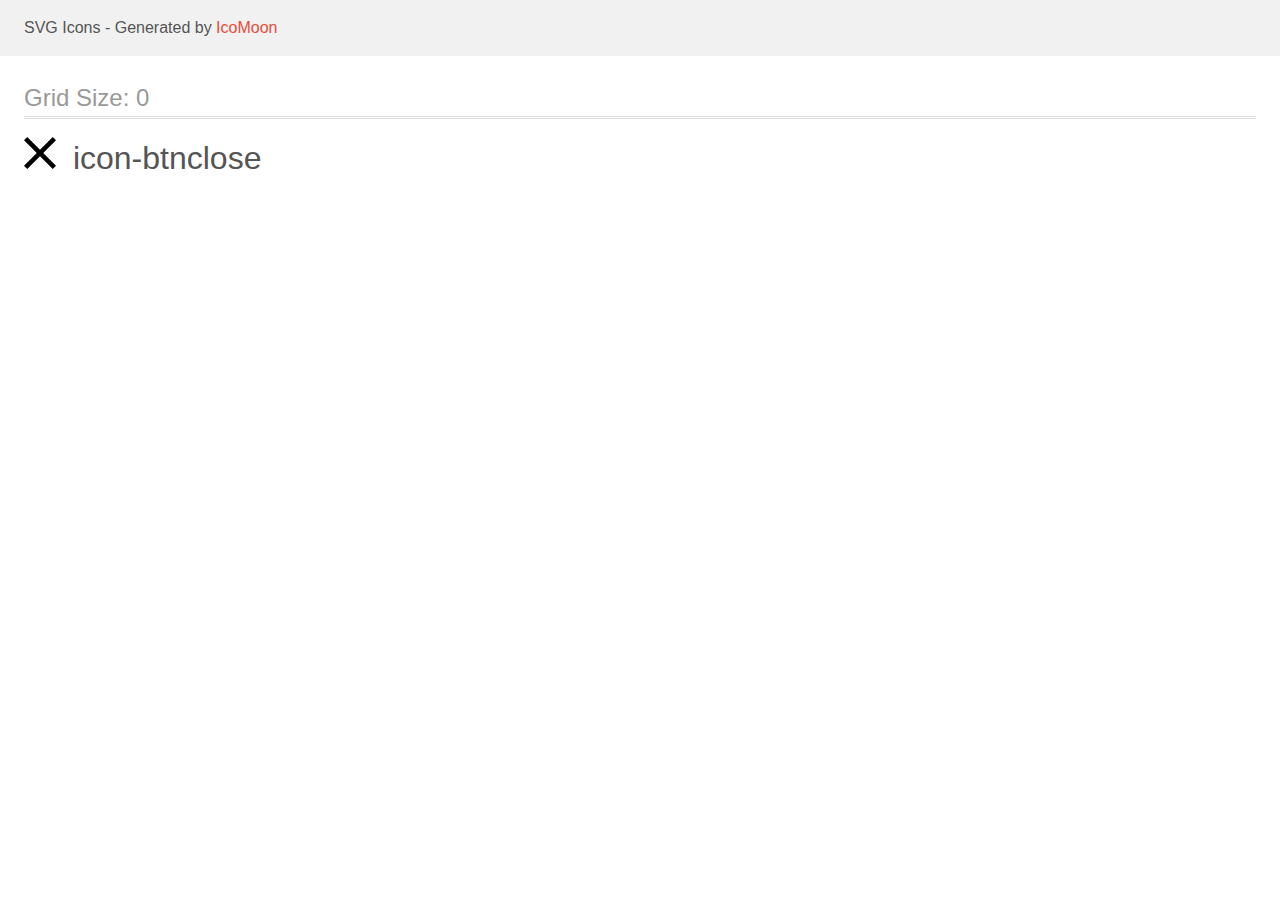
<file: images/icons/icomoon1/demo.html>
<!doctype html>
<html>
<head>
    <title>IcoMoon - SVG Icons</title>
    <meta charset="utf-8">
    <meta name="viewport" content="width=device-width, initial-scale=1">
    <link rel="stylesheet" href="demo-files/demo.css">
    <link rel="stylesheet" href="style.css">
</head>
<body>
<svg aria-hidden="true" style="position: absolute; width: 0; height: 0; overflow: hidden;" version="1.1" xmlns="http://www.w3.org/2000/svg" xmlns:xlink="http://www.w3.org/1999/xlink">
<defs>
<symbol id="icon-btnclose" viewBox="0 0 32 32">
<path d="M32 3.223l-3.223-3.223-12.777 12.777-12.777-12.777-3.223 3.223 12.777 12.777-12.777 12.777 3.223 3.223 12.777-12.777 12.777 12.777 3.223-3.223-12.777-12.777 12.777-12.777z"></path>
</symbol>
</defs>
</svg>

<header class="bgc1 clearfix">
<div class="mhl">
    <p>SVG Icons - Generated by <a href="https://icomoon.io/app">IcoMoon</a></p>
</div>
</header>
    <div class="clearfix mhl ptl">
        <h1 class="mvm mtn fgc1">Grid Size: 0</h1>
        <div class="glyph fs1">
            <div class="clearfix pbs">
                <svg class="icon icon-btnclose"><use xlink:href="#icon-btnclose"></use></svg><span class="name"> icon-btnclose</span>
            </div>
        </div>
  </div>
<script defer src="svgxuse.js"></script>
</body>
</html>
</file>
<file: images/icons/icomoon/demo-files/demo.css>
body {
  padding: 0;
  margin: 0;
  font-family: sans-serif;
  font-size: 1em;
  line-height: 1.5;
  color: #555;
  background: #fff;
}
h1 {
  font-size: 1.5em;
  font-weight: normal;
  box-shadow: 0 1px #ddd, 0 2px #fff, 0 3px #ddd;
}
small {
  font-size: .66666667em;
}
a {
  color: #e74c3c;
  text-decoration: none;
}
a:hover, a:focus {
  box-shadow: 0 1px #e74c3c;
}
.bshadow0, input {
  box-shadow: inset 0 -2px #e7e7e7;
}
input:hover {
  box-shadow: inset 0 -2px #ccc;
}
input, fieldset {
  font-size: 1em;
  margin: 0;
  padding: 0;
  border: 0;
}
input {
  color: inherit;
  line-height: 1.5;
  height: 1.5em;
  padding: .25em 0;
}
input:focus {
  outline: none;
  box-shadow: inset 0 -2px #449fdb;
}
.glyph {
  font-size: 16px;
  margin-right: 1.5em;
  float: left;
  width: 17em;
}
svg {
  color: #000;
}
.liga {
  width: 80%;
  width: calc(100% - 2.5em);
}
.talign-right {
  text-align: right;
}
.talign-center {
  text-align: center;
}
.bgc1 {
  background: #f1f1f1;
}
.fgc0 {
  color: #000;
}
.fgc1 {
  color: #999;
}
p {
  margin-top: 1em;
  margin-bottom: 1em;
}
.mvm {
  margin-top: .75em;
  margin-bottom: .75em;
}
.mtn {
  margin-top: 0;
}
.mtl, .mal {
  margin-top: 1.5em;
}
.mbl, .mal {
  margin-bottom: 1.5em;
}
.mal, .mhl {
  margin-left: 1.5em;
  margin-right: 1.5em;
}
.mhmm {
  margin-left: 1em;
  margin-right: 1em;
}
.ptl {
  padding-top: 1.5em;
}
.pbs, .pvs {
  padding-bottom: .25em;
}
.pvs, .pts {
  padding-top: .25em;
}
.unit {
  float: left;
}
.unitRight {
  float: right;
}
.size1of2 {
  width: 50%;
}
.size1of1 {
  width: 100%;
}
.clearfix:before, .clearfix:after {
  content: " ";
  display: table;
}
.clearfix:after {
  clear: both;
}
.hidden-true {
  display: none;
}
.textbox0 {
  width: 3em;
  background: #f1f1f1;
  padding: .25em .5em;
  line-height: 1.5;
  height: 1.5em;
}
.fs0 {
  font-size: 16px;
}
.fs1 {
  font-size: 32px;
}
.name {
  margin-left: .25em;
}
</file>
<file: images/icons/icomoon/style.css>
.icon {
  display: inline-block;
  width: 1em;
  height: 1em;
  stroke-width: 0;
  stroke: currentColor;
  fill: currentColor;
}

/* ==========================================
Single-colored icons can be modified like so:
.icon-name {
  font-size: 32px;
  color: red;
}
========================================== */

.icon-envelope {
  width: 1.3330078125em;
}

.icon-logo1 {
  width: 1.7666015625em;
}

.icon-logo2 {
  width: 1.7666015625em;
}

.icon-logo3 {
  width: 1.7666015625em;
}

.icon-logo4 {
  width: 1.7666015625em;
}

.icon-logo5 {
  width: 1.7666015625em;
}

.icon-logo6 {
  width: 1.7666015625em;
}

.icon-smartphone {
  width: 0.625em;
}
</file>
<file: images/icons/icomoon1/demo-files/demo.css>
body {
  padding: 0;
  margin: 0;
  font-family: sans-serif;
  font-size: 1em;
  line-height: 1.5;
  color: #555;
  background: #fff;
}
h1 {
  font-size: 1.5em;
  font-weight: normal;
  box-shadow: 0 1px #ddd, 0 2px #fff, 0 3px #ddd;
}
small {
  font-size: .66666667em;
}
a {
  color: #e74c3c;
  text-decoration: none;
}
a:hover, a:focus {
  box-shadow: 0 1px #e74c3c;
}
.bshadow0, input {
  box-shadow: inset 0 -2px #e7e7e7;
}
input:hover {
  box-shadow: inset 0 -2px #ccc;
}
input, fieldset {
  font-size: 1em;
  margin: 0;
  padding: 0;
  border: 0;
}
input {
  color: inherit;
  line-height: 1.5;
  height: 1.5em;
  padding: .25em 0;
}
input:focus {
  outline: none;
  box-shadow: inset 0 -2px #449fdb;
}
.glyph {
  font-size: 16px;
  margin-right: 1.5em;
  float: left;
  width: 17em;
}
svg {
  color: #000;
}
.liga {
  width: 80%;
  width: calc(100% - 2.5em);
}
.talign-right {
  text-align: right;
}
.talign-center {
  text-align: center;
}
.bgc1 {
  background: #f1f1f1;
}
.fgc0 {
  color: #000;
}
.fgc1 {
  color: #999;
}
p {
  margin-top: 1em;
  margin-bottom: 1em;
}
.mvm {
  margin-top: .75em;
  margin-bottom: .75em;
}
.mtn {
  margin-top: 0;
}
.mtl, .mal {
  margin-top: 1.5em;
}
.mbl, .mal {
  margin-bottom: 1.5em;
}
.mal, .mhl {
  margin-left: 1.5em;
  margin-right: 1.5em;
}
.mhmm {
  margin-left: 1em;
  margin-right: 1em;
}
.ptl {
  padding-top: 1.5em;
}
.pbs, .pvs {
  padding-bottom: .25em;
}
.pvs, .pts {
  padding-top: .25em;
}
.unit {
  float: left;
}
.unitRight {
  float: right;
}
.size1of2 {
  width: 50%;
}
.size1of1 {
  width: 100%;
}
.clearfix:before, .clearfix:after {
  content: " ";
  display: table;
}
.clearfix:after {
  clear: both;
}
.hidden-true {
  display: none;
}
.textbox0 {
  width: 3em;
  background: #f1f1f1;
  padding: .25em .5em;
  line-height: 1.5;
  height: 1.5em;
}
.fs0 {
  font-size: 16px;
}
.fs1 {
  font-size: 32px;
}
.name {
  margin-left: .25em;
}
</file>
<file: images/icons/icomoon1/style.css>
.icon {
  display: inline-block;
  width: 1em;
  height: 1em;
  stroke-width: 0;
  stroke: currentColor;
  fill: currentColor;
}

/* ==========================================
Single-colored icons can be modified like so:
.icon-name {
  font-size: 32px;
  color: red;
}
========================================== */
</file>
